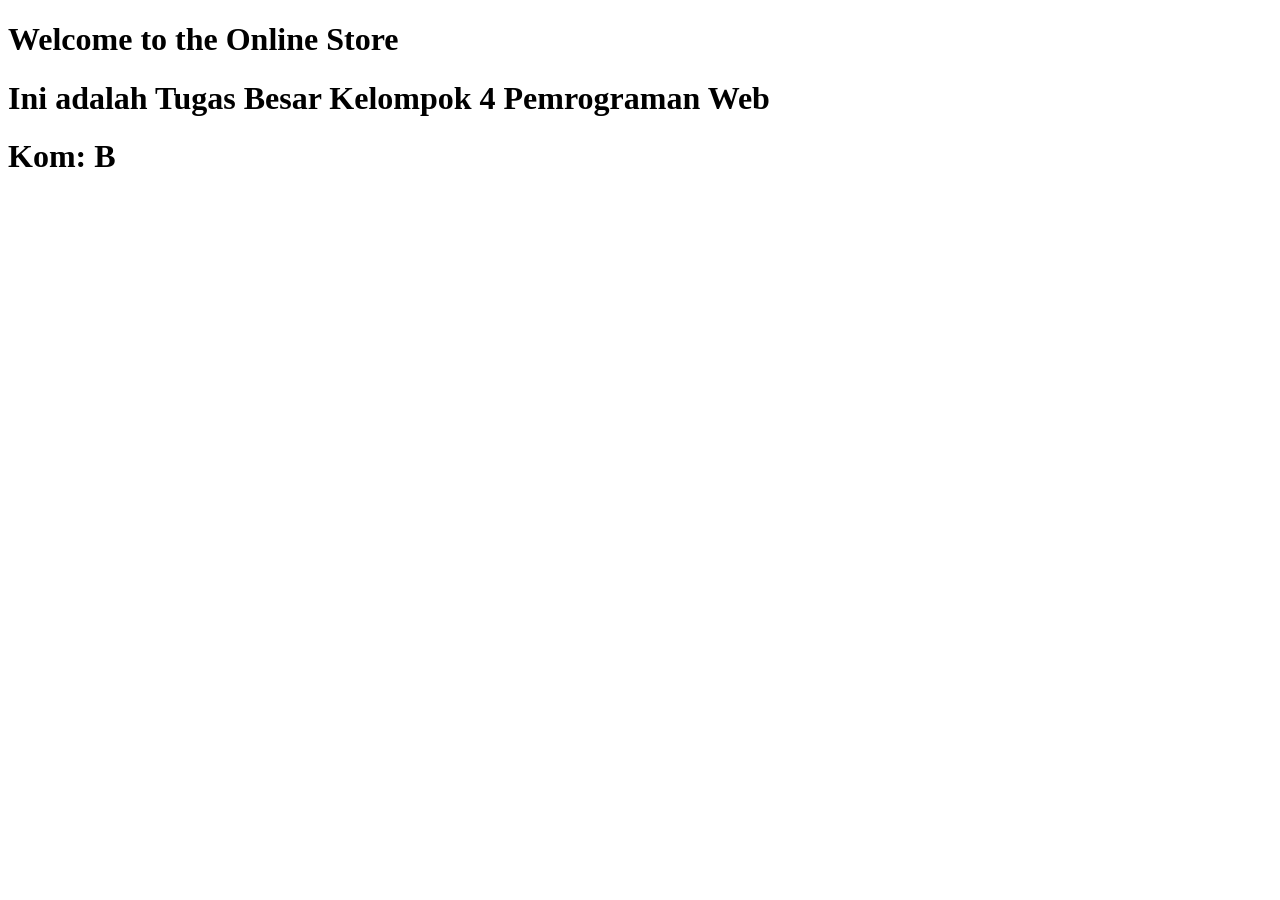
<file: index.html>
<!DOCTYPE html>
<html lang="en">
<head>
    <meta charset="UTF-8">
    <meta name="viewport" content="width=device-width, initial-scale=1.0">
    <title>Document</title>
</head>
<body>
    <h1>Welcome to the Online Store</h1>
    <h1>Ini adalah Tugas Besar Kelompok 4 Pemrograman Web</h1>
    <h1>Kom: B</h1>
</body>
</html>
</file>
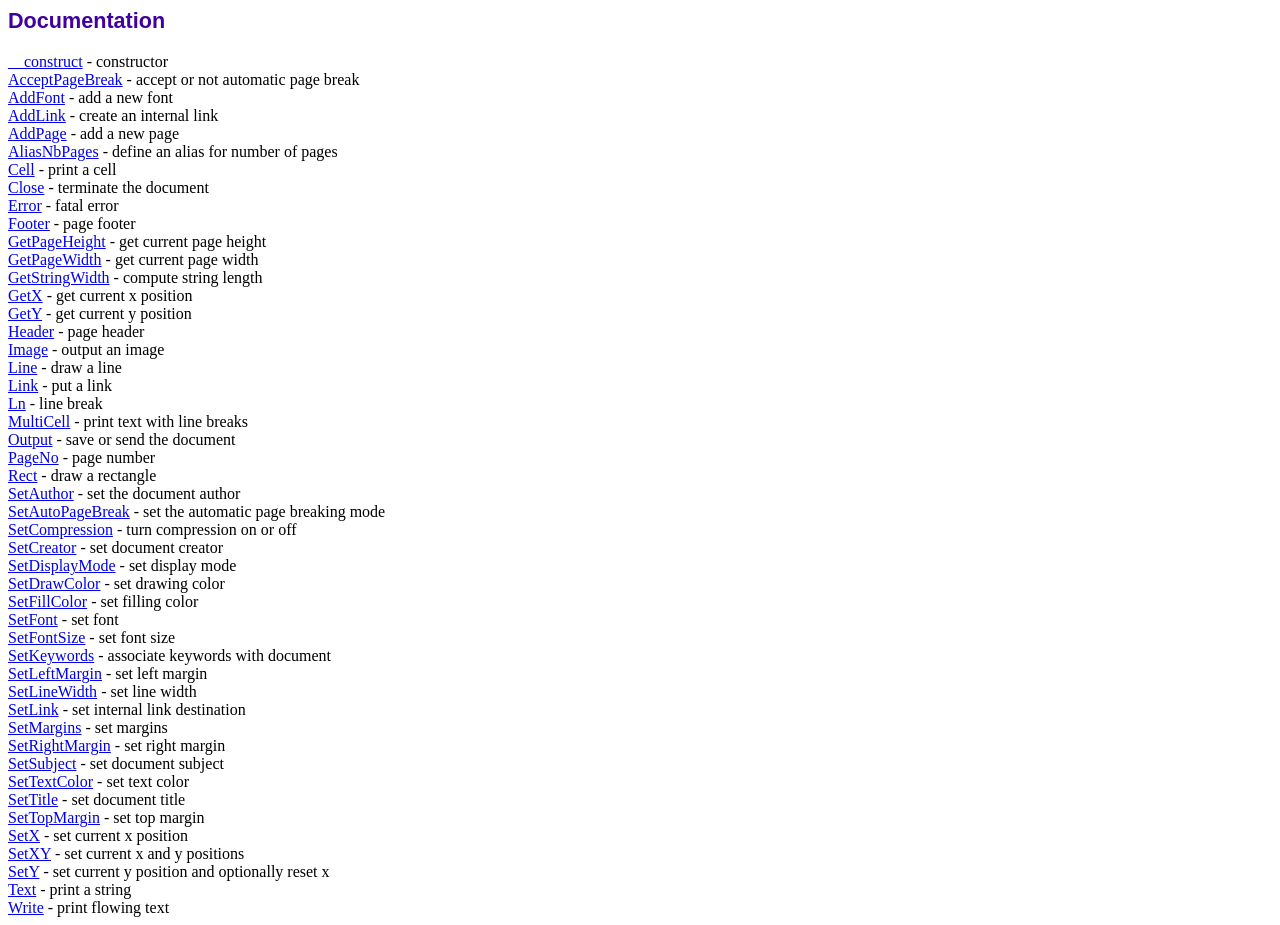
<file: library/doc/index.htm>
<!DOCTYPE html PUBLIC "-//W3C//DTD HTML 4.01 Transitional//EN">
<html>
<head>
<meta http-equiv="Content-Type" content="text/html; charset=UTF-8">
<title>Documentation</title>
<link type="text/css" rel="stylesheet" href="../fpdf.css">
</head>
<body>
<h1>Documentation</h1>
<a href="__construct.htm">__construct</a> - constructor<br>
<a href="acceptpagebreak.htm">AcceptPageBreak</a> - accept or not automatic page break<br>
<a href="addfont.htm">AddFont</a> - add a new font<br>
<a href="addlink.htm">AddLink</a> - create an internal link<br>
<a href="addpage.htm">AddPage</a> - add a new page<br>
<a href="aliasnbpages.htm">AliasNbPages</a> - define an alias for number of pages<br>
<a href="cell.htm">Cell</a> - print a cell<br>
<a href="close.htm">Close</a> - terminate the document<br>
<a href="error.htm">Error</a> - fatal error<br>
<a href="footer.htm">Footer</a> - page footer<br>
<a href="getpageheight.htm">GetPageHeight</a> - get current page height<br>
<a href="getpagewidth.htm">GetPageWidth</a> - get current page width<br>
<a href="getstringwidth.htm">GetStringWidth</a> - compute string length<br>
<a href="getx.htm">GetX</a> - get current x position<br>
<a href="gety.htm">GetY</a> - get current y position<br>
<a href="header.htm">Header</a> - page header<br>
<a href="image.htm">Image</a> - output an image<br>
<a href="line.htm">Line</a> - draw a line<br>
<a href="link.htm">Link</a> - put a link<br>
<a href="ln.htm">Ln</a> - line break<br>
<a href="multicell.htm">MultiCell</a> - print text with line breaks<br>
<a href="output.htm">Output</a> - save or send the document<br>
<a href="pageno.htm">PageNo</a> - page number<br>
<a href="rect.htm">Rect</a> - draw a rectangle<br>
<a href="setauthor.htm">SetAuthor</a> - set the document author<br>
<a href="setautopagebreak.htm">SetAutoPageBreak</a> - set the automatic page breaking mode<br>
<a href="setcompression.htm">SetCompression</a> - turn compression on or off<br>
<a href="setcreator.htm">SetCreator</a> - set document creator<br>
<a href="setdisplaymode.htm">SetDisplayMode</a> - set display mode<br>
<a href="setdrawcolor.htm">SetDrawColor</a> - set drawing color<br>
<a href="setfillcolor.htm">SetFillColor</a> - set filling color<br>
<a href="setfont.htm">SetFont</a> - set font<br>
<a href="setfontsize.htm">SetFontSize</a> - set font size<br>
<a href="setkeywords.htm">SetKeywords</a> - associate keywords with document<br>
<a href="setleftmargin.htm">SetLeftMargin</a> - set left margin<br>
<a href="setlinewidth.htm">SetLineWidth</a> - set line width<br>
<a href="setlink.htm">SetLink</a> - set internal link destination<br>
<a href="setmargins.htm">SetMargins</a> - set margins<br>
<a href="setrightmargin.htm">SetRightMargin</a> - set right margin<br>
<a href="setsubject.htm">SetSubject</a> - set document subject<br>
<a href="settextcolor.htm">SetTextColor</a> - set text color<br>
<a href="settitle.htm">SetTitle</a> - set document title<br>
<a href="settopmargin.htm">SetTopMargin</a> - set top margin<br>
<a href="setx.htm">SetX</a> - set current x position<br>
<a href="setxy.htm">SetXY</a> - set current x and y positions<br>
<a href="sety.htm">SetY</a> - set current y position and optionally reset x<br>
<a href="text.htm">Text</a> - print a string<br>
<a href="write.htm">Write</a> - print flowing text<br>
</body>
</html>
</file>
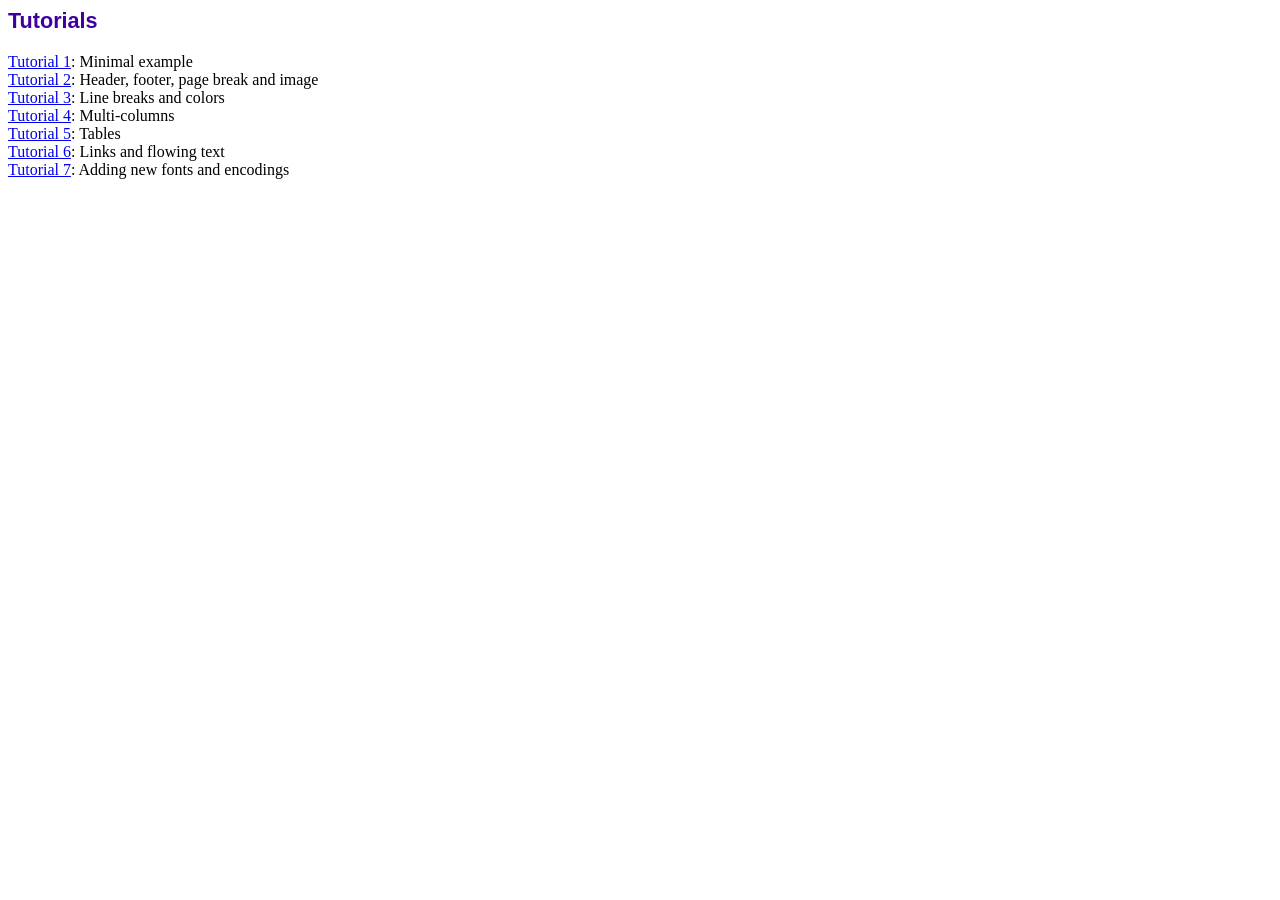
<file: library/tutorial/index.htm>
<!DOCTYPE html PUBLIC "-//W3C//DTD HTML 4.01 Transitional//EN">
<html>
<head>
<meta http-equiv="Content-Type" content="text/html; charset=UTF-8">
<title>Tutorials</title>
<link type="text/css" rel="stylesheet" href="../fpdf.css">
</head>
<body>
<h1>Tutorials</h1>
<ul style="list-style-type:none; margin-left:0; padding-left:0">
<li><a href="tuto1.htm">Tutorial 1</a>: Minimal example</li>
<li><a href="tuto2.htm">Tutorial 2</a>: Header, footer, page break and image</li>
<li><a href="tuto3.htm">Tutorial 3</a>: Line breaks and colors</li>
<li><a href="tuto4.htm">Tutorial 4</a>: Multi-columns</li>
<li><a href="tuto5.htm">Tutorial 5</a>: Tables</li>
<li><a href="tuto6.htm">Tutorial 6</a>: Links and flowing text</li>
<li><a href="tuto7.htm">Tutorial 7</a>: Adding new fonts and encodings</li>
</ul>
</body>
</html>
</file>
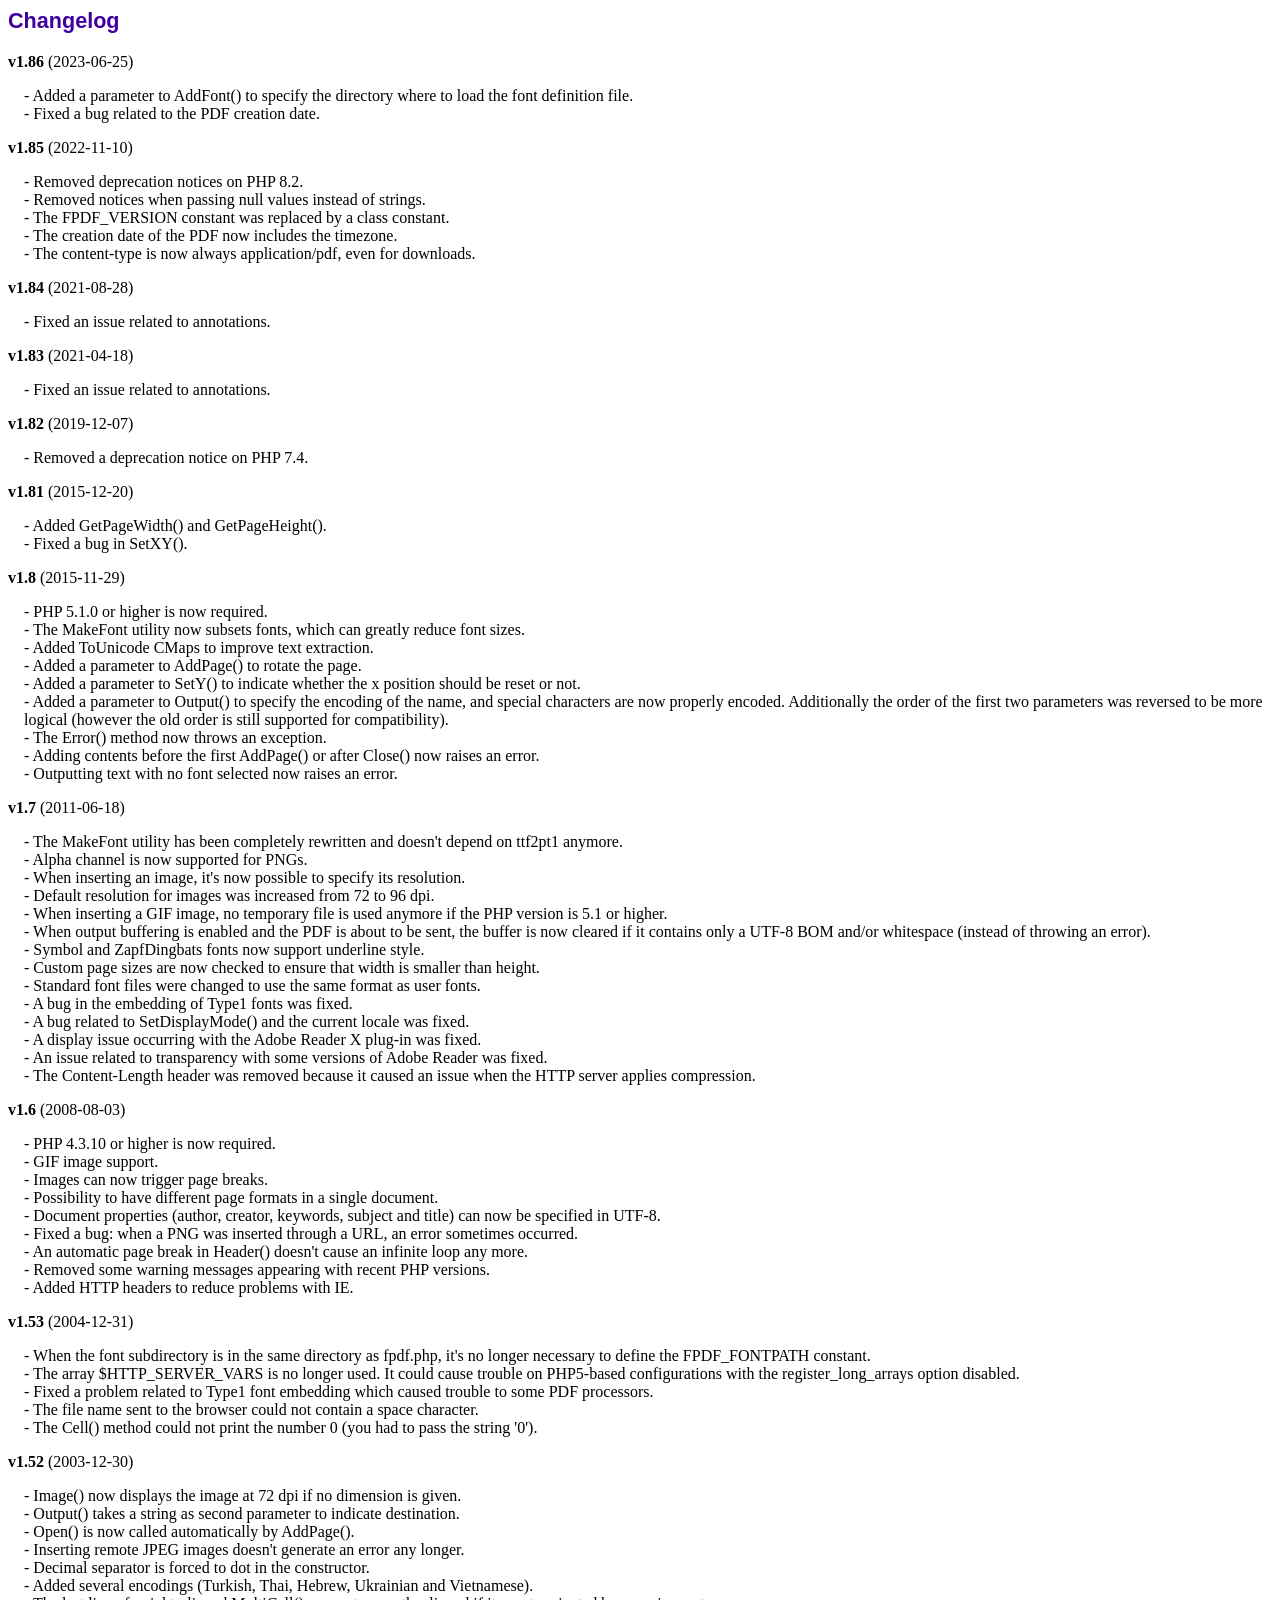
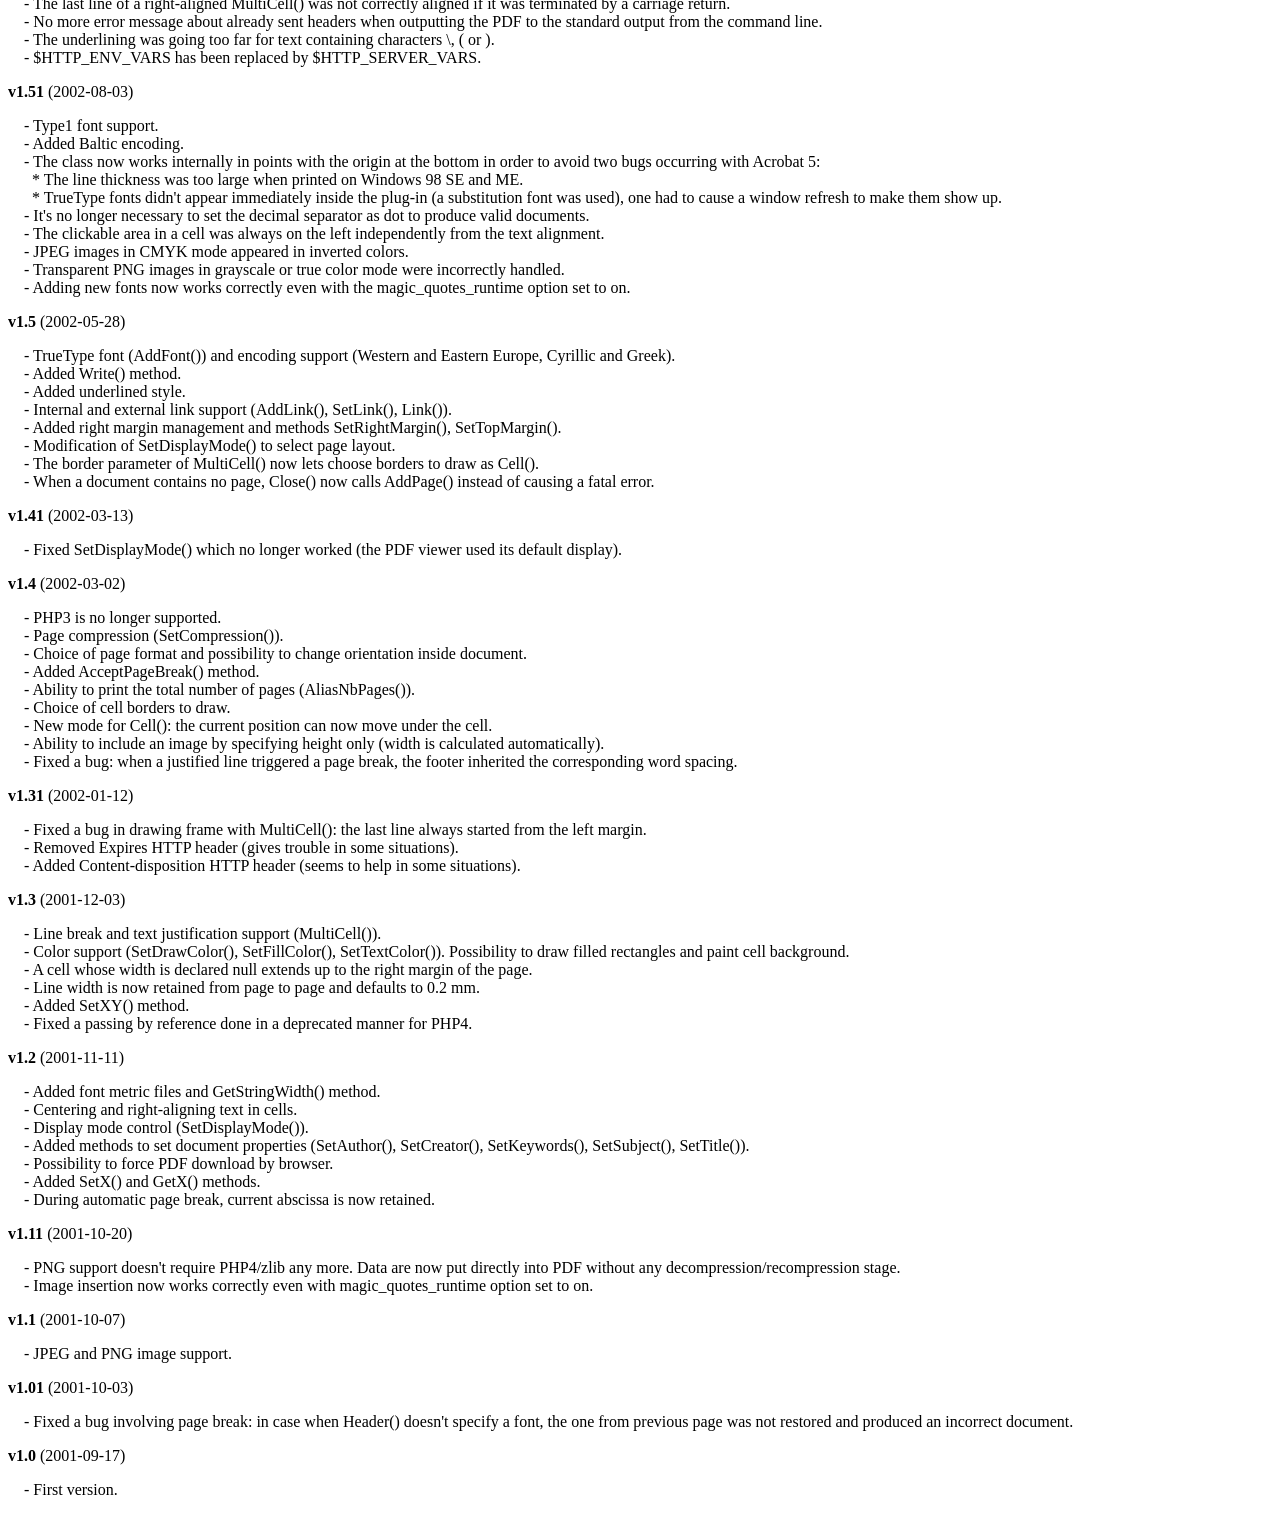
<file: library/changelog.htm>
<!DOCTYPE html PUBLIC "-//W3C//DTD HTML 4.01 Transitional//EN">
<html>
<head>
<meta http-equiv="Content-Type" content="text/html; charset=UTF-8">
<title>Changelog</title>
<link type="text/css" rel="stylesheet" href="fpdf.css">
<style type="text/css">
dd {margin:1em 0 1em 1em}
</style>
</head>
<body>
<h1>Changelog</h1>
<dl>
<dt><strong>v1.86</strong> (2023-06-25)</dt>
<dd>
- Added a parameter to AddFont() to specify the directory where to load the font definition file.<br>
- Fixed a bug related to the PDF creation date.<br>
</dd>
<dt><strong>v1.85</strong> (2022-11-10)</dt>
<dd>
- Removed deprecation notices on PHP 8.2.<br>
- Removed notices when passing null values instead of strings.<br>
- The FPDF_VERSION constant was replaced by a class constant.<br>
- The creation date of the PDF now includes the timezone.<br>
- The content-type is now always application/pdf, even for downloads.<br>
</dd>
<dt><strong>v1.84</strong> (2021-08-28)</dt>
<dd>
- Fixed an issue related to annotations.<br>
</dd>
<dt><strong>v1.83</strong> (2021-04-18)</dt>
<dd>
- Fixed an issue related to annotations.<br>
</dd>
<dt><strong>v1.82</strong> (2019-12-07)</dt>
<dd>
- Removed a deprecation notice on PHP 7.4.<br>
</dd>
<dt><strong>v1.81</strong> (2015-12-20)</dt>
<dd>
- Added GetPageWidth() and GetPageHeight().<br>
- Fixed a bug in SetXY().<br>
</dd>
<dt><strong>v1.8</strong> (2015-11-29)</dt>
<dd>
- PHP 5.1.0 or higher is now required.<br>
- The MakeFont utility now subsets fonts, which can greatly reduce font sizes.<br>
- Added ToUnicode CMaps to improve text extraction.<br>
- Added a parameter to AddPage() to rotate the page.<br>
- Added a parameter to SetY() to indicate whether the x position should be reset or not.<br>
- Added a parameter to Output() to specify the encoding of the name, and special characters are now properly encoded. Additionally the order of the first two parameters was reversed to be more logical (however the old order is still supported for compatibility).<br>
- The Error() method now throws an exception.<br>
- Adding contents before the first AddPage() or after Close() now raises an error.<br>
- Outputting text with no font selected now raises an error.<br>
</dd>
<dt><strong>v1.7</strong> (2011-06-18)</dt>
<dd>
- The MakeFont utility has been completely rewritten and doesn't depend on ttf2pt1 anymore.<br>
- Alpha channel is now supported for PNGs.<br>
- When inserting an image, it's now possible to specify its resolution.<br>
- Default resolution for images was increased from 72 to 96 dpi.<br>
- When inserting a GIF image, no temporary file is used anymore if the PHP version is 5.1 or higher.<br>
- When output buffering is enabled and the PDF is about to be sent, the buffer is now cleared if it contains only a UTF-8 BOM and/or whitespace (instead of throwing an error).<br>
- Symbol and ZapfDingbats fonts now support underline style.<br>
- Custom page sizes are now checked to ensure that width is smaller than height.<br>
- Standard font files were changed to use the same format as user fonts.<br>
- A bug in the embedding of Type1 fonts was fixed.<br>
- A bug related to SetDisplayMode() and the current locale was fixed.<br>
- A display issue occurring with the Adobe Reader X plug-in was fixed.<br>
- An issue related to transparency with some versions of Adobe Reader was fixed.<br>
- The Content-Length header was removed because it caused an issue when the HTTP server applies compression.<br>
</dd>
<dt><strong>v1.6</strong> (2008-08-03)</dt>
<dd>
- PHP 4.3.10 or higher is now required.<br>
- GIF image support.<br>
- Images can now trigger page breaks.<br>
- Possibility to have different page formats in a single document.<br>
- Document properties (author, creator, keywords, subject and title) can now be specified in UTF-8.<br>
- Fixed a bug: when a PNG was inserted through a URL, an error sometimes occurred.<br>
- An automatic page break in Header() doesn't cause an infinite loop any more.<br>
- Removed some warning messages appearing with recent PHP versions.<br>
- Added HTTP headers to reduce problems with IE.<br>
</dd>
<dt><strong>v1.53</strong> (2004-12-31)</dt>
<dd>
- When the font subdirectory is in the same directory as fpdf.php, it's no longer necessary to define the FPDF_FONTPATH constant.<br>
- The array $HTTP_SERVER_VARS is no longer used. It could cause trouble on PHP5-based configurations with the register_long_arrays option disabled.<br>
- Fixed a problem related to Type1 font embedding which caused trouble to some PDF processors.<br>
- The file name sent to the browser could not contain a space character.<br>
- The Cell() method could not print the number 0 (you had to pass the string '0').<br>
</dd>
<dt><strong>v1.52</strong> (2003-12-30)</dt>
<dd>
- Image() now displays the image at 72 dpi if no dimension is given.<br>
- Output() takes a string as second parameter to indicate destination.<br>
- Open() is now called automatically by AddPage().<br>
- Inserting remote JPEG images doesn't generate an error any longer.<br>
- Decimal separator is forced to dot in the constructor.<br>
- Added several encodings (Turkish, Thai, Hebrew, Ukrainian and Vietnamese).<br>
- The last line of a right-aligned MultiCell() was not correctly aligned if it was terminated by a carriage return.<br>
- No more error message about already sent headers when outputting the PDF to the standard output from the command line.<br>
- The underlining was going too far for text containing characters \, ( or ).<br>
- $HTTP_ENV_VARS has been replaced by $HTTP_SERVER_VARS.<br>
</dd>
<dt><strong>v1.51</strong> (2002-08-03)</dt>
<dd>
- Type1 font support.<br>
- Added Baltic encoding.<br>
- The class now works internally in points with the origin at the bottom in order to avoid two bugs occurring with Acrobat 5:<br>&nbsp;&nbsp;* The line thickness was too large when printed on Windows 98 SE and ME.<br>&nbsp;&nbsp;* TrueType fonts didn't appear immediately inside the plug-in (a substitution font was used), one had to cause a window refresh to make them show up.<br>
- It's no longer necessary to set the decimal separator as dot to produce valid documents.<br>
- The clickable area in a cell was always on the left independently from the text alignment.<br>
- JPEG images in CMYK mode appeared in inverted colors.<br>
- Transparent PNG images in grayscale or true color mode were incorrectly handled.<br>
- Adding new fonts now works correctly even with the magic_quotes_runtime option set to on.<br>
</dd>
<dt><strong>v1.5</strong> (2002-05-28)</dt>
<dd>
- TrueType font (AddFont()) and encoding support (Western and Eastern Europe, Cyrillic and Greek).<br>
- Added Write() method.<br>
- Added underlined style.<br>
- Internal and external link support (AddLink(), SetLink(), Link()).<br>
- Added right margin management and methods SetRightMargin(), SetTopMargin().<br>
- Modification of SetDisplayMode() to select page layout.<br>
- The border parameter of MultiCell() now lets choose borders to draw as Cell().<br>
- When a document contains no page, Close() now calls AddPage() instead of causing a fatal error.<br>
</dd>
<dt><strong>v1.41</strong> (2002-03-13)</dt>
<dd>
- Fixed SetDisplayMode() which no longer worked (the PDF viewer used its default display).<br>
</dd>
<dt><strong>v1.4</strong> (2002-03-02)</dt>
<dd>
- PHP3 is no longer supported.<br>
- Page compression (SetCompression()).<br>
- Choice of page format and possibility to change orientation inside document.<br>
- Added AcceptPageBreak() method.<br>
- Ability to print the total number of pages (AliasNbPages()).<br>
- Choice of cell borders to draw.<br>
- New mode for Cell(): the current position can now move under the cell.<br>
- Ability to include an image by specifying height only (width is calculated automatically).<br>
- Fixed a bug: when a justified line triggered a page break, the footer inherited the corresponding word spacing.<br>
</dd>
<dt><strong>v1.31</strong> (2002-01-12)</dt>
<dd>
- Fixed a bug in drawing frame with MultiCell(): the last line always started from the left margin.<br>
- Removed Expires HTTP header (gives trouble in some situations).<br>
- Added Content-disposition HTTP header (seems to help in some situations).<br>
</dd>
<dt><strong>v1.3</strong> (2001-12-03)</dt>
<dd>
- Line break and text justification support (MultiCell()).<br>
- Color support (SetDrawColor(), SetFillColor(), SetTextColor()). Possibility to draw filled rectangles and paint cell background.<br>
- A cell whose width is declared null extends up to the right margin of the page.<br>
- Line width is now retained from page to page and defaults to 0.2 mm.<br>
- Added SetXY() method.<br>
- Fixed a passing by reference done in a deprecated manner for PHP4.<br>
</dd>
<dt><strong>v1.2</strong> (2001-11-11)</dt>
<dd>
- Added font metric files and GetStringWidth() method.<br>
- Centering and right-aligning text in cells.<br>
- Display mode control (SetDisplayMode()).<br>
- Added methods to set document properties (SetAuthor(), SetCreator(), SetKeywords(), SetSubject(), SetTitle()).<br>
- Possibility to force PDF download by browser.<br>
- Added SetX() and GetX() methods.<br>
- During automatic page break, current abscissa is now retained.<br>
</dd>
<dt><strong>v1.11</strong> (2001-10-20)</dt>
<dd>
- PNG support doesn't require PHP4/zlib any more. Data are now put directly into PDF without any decompression/recompression stage.<br>
- Image insertion now works correctly even with magic_quotes_runtime option set to on.<br>
</dd>
<dt><strong>v1.1</strong> (2001-10-07)</dt>
<dd>
- JPEG and PNG image support.<br>
</dd>
<dt><strong>v1.01</strong> (2001-10-03)</dt>
<dd>
- Fixed a bug involving page break: in case when Header() doesn't specify a font, the one from previous page was not restored and produced an incorrect document.<br>
</dd>
<dt><strong>v1.0</strong> (2001-09-17)</dt>
<dd>
- First version.<br>
</dd>
</dl>
</body>
</html>
</file>
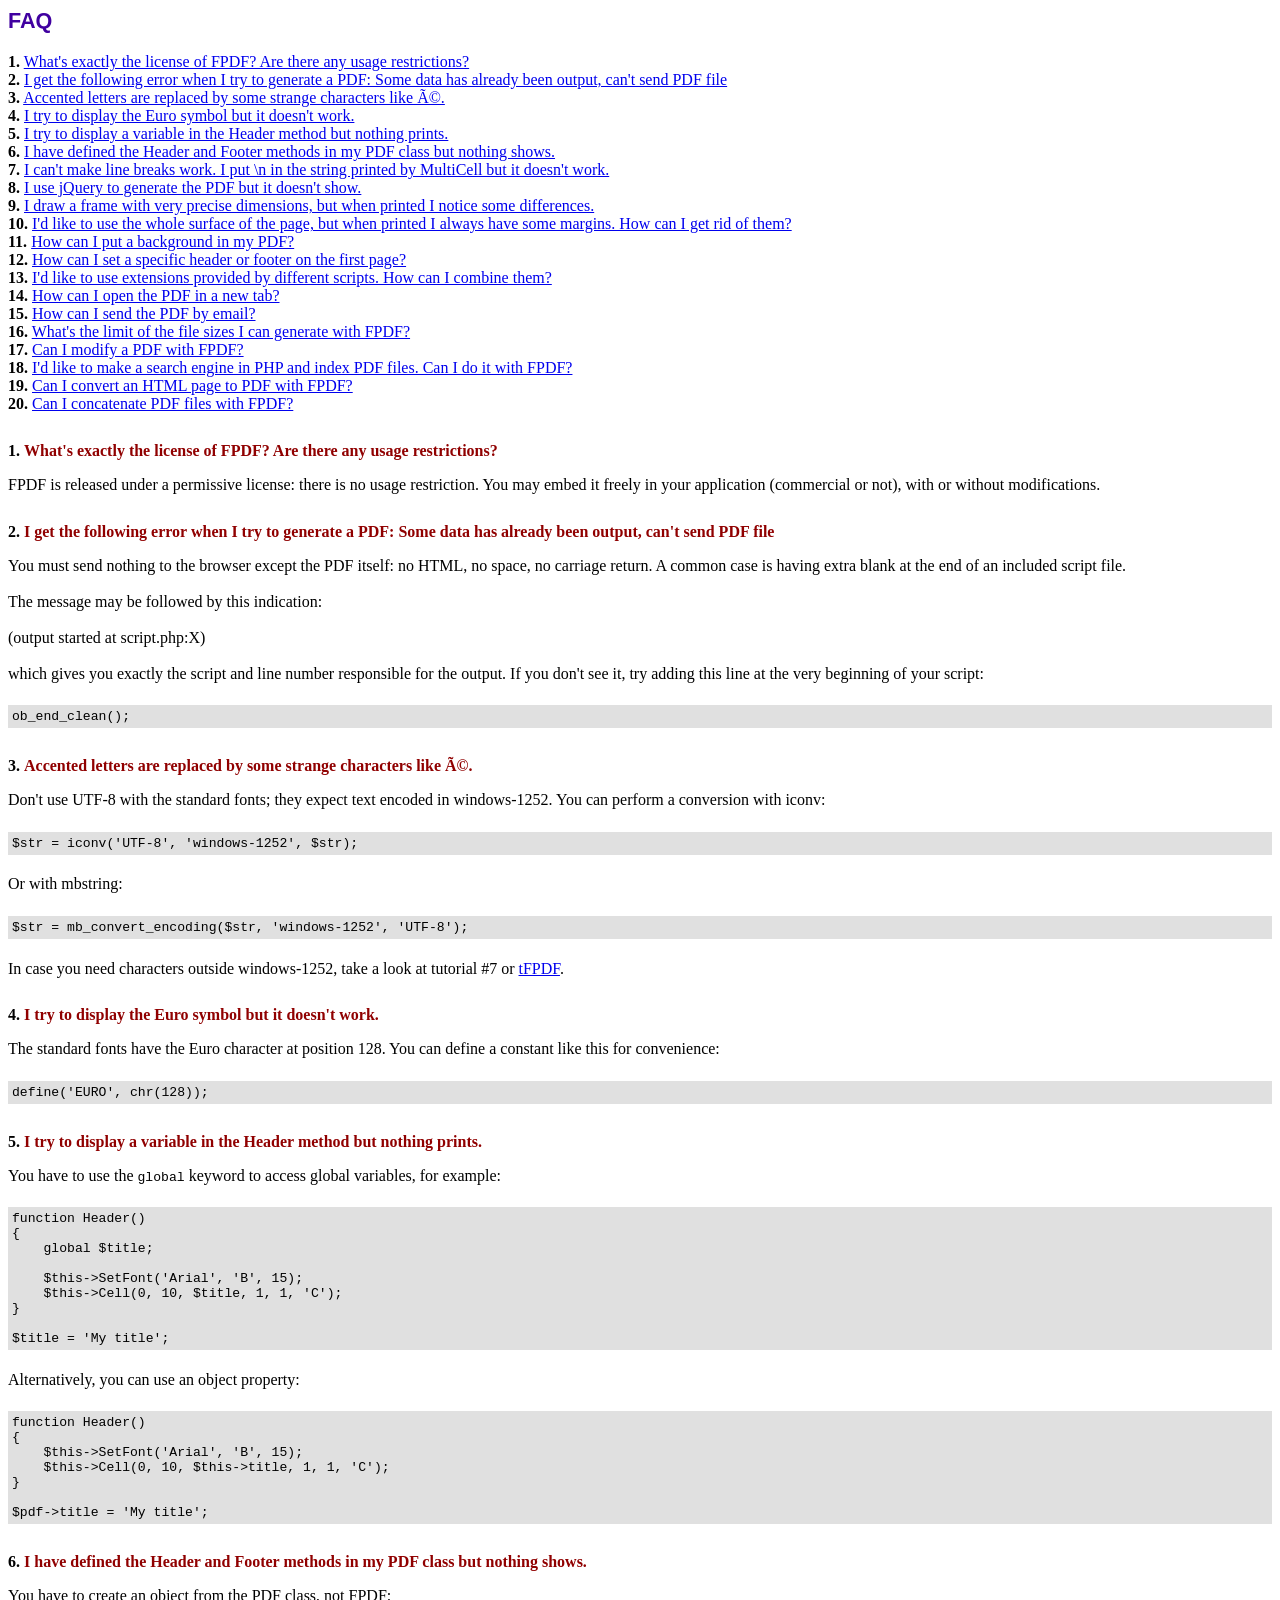
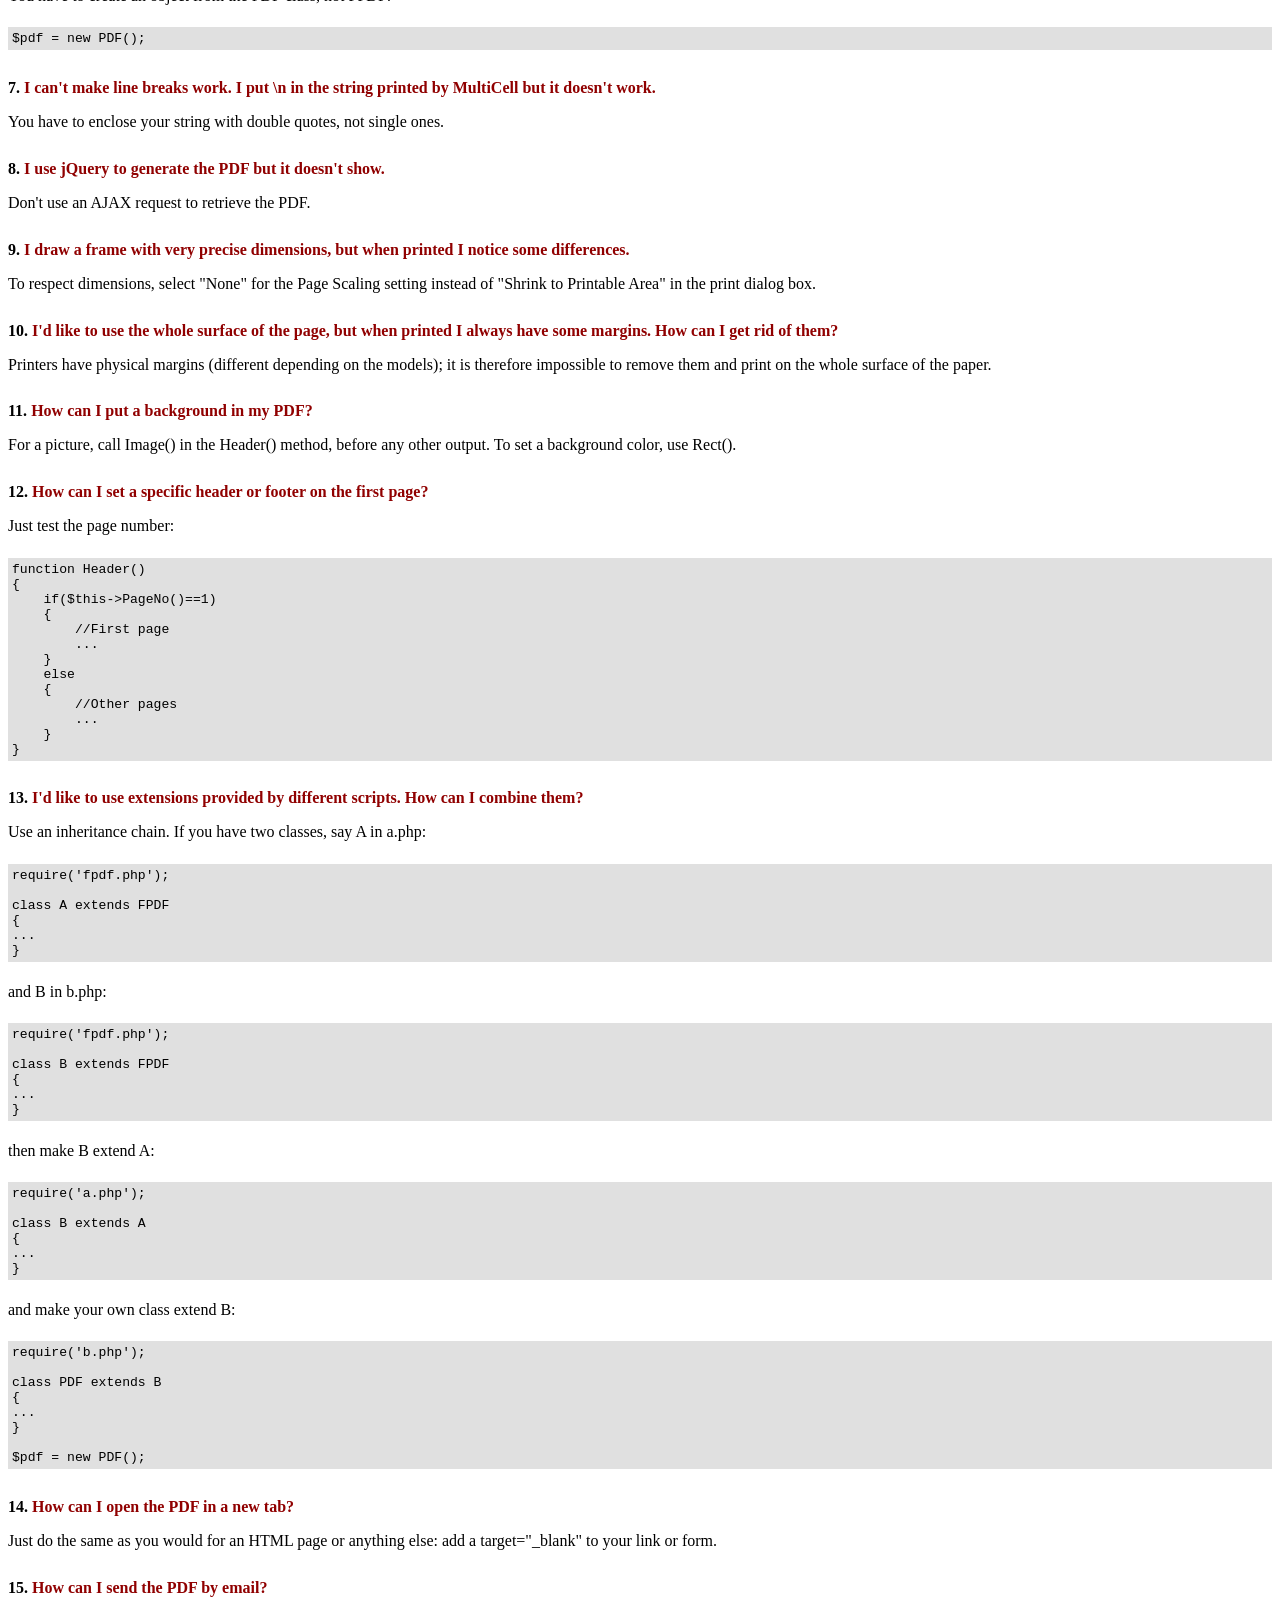
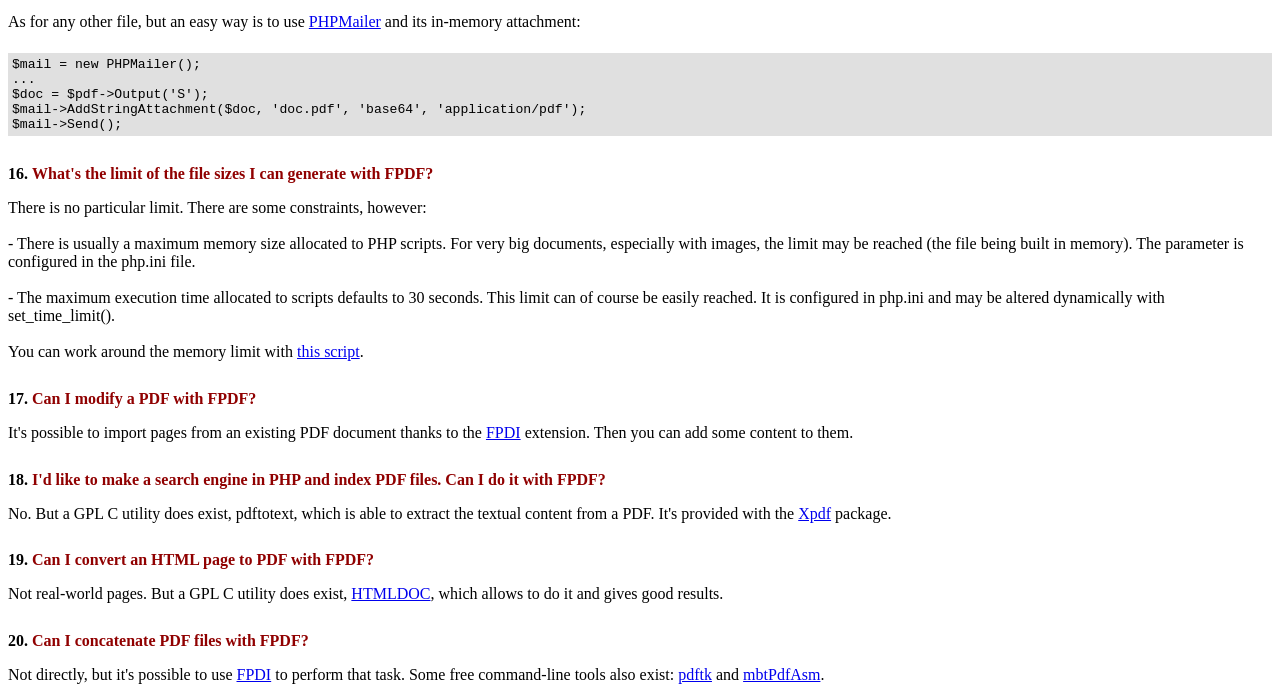
<file: library/FAQ.htm>
<!DOCTYPE html PUBLIC "-//W3C//DTD HTML 4.01 Transitional//EN">
<html>
<head>
<meta http-equiv="Content-Type" content="text/html; charset=UTF-8">
<title>FAQ</title>
<link type="text/css" rel="stylesheet" href="fpdf.css">
<style type="text/css">
ul {list-style-type:none; margin:0; padding:0}
ul#answers li {margin-top:1.8em}
.question {font-weight:bold; color:#900000}
</style>
</head>
<body>
<h1>FAQ</h1>
<ul>
<li><b>1.</b> <a href='#q1'>What's exactly the license of FPDF? Are there any usage restrictions?</a></li>
<li><b>2.</b> <a href='#q2'>I get the following error when I try to generate a PDF: Some data has already been output, can't send PDF file</a></li>
<li><b>3.</b> <a href='#q3'>Accented letters are replaced by some strange characters like Ã©.</a></li>
<li><b>4.</b> <a href='#q4'>I try to display the Euro symbol but it doesn't work.</a></li>
<li><b>5.</b> <a href='#q5'>I try to display a variable in the Header method but nothing prints.</a></li>
<li><b>6.</b> <a href='#q6'>I have defined the Header and Footer methods in my PDF class but nothing shows.</a></li>
<li><b>7.</b> <a href='#q7'>I can't make line breaks work. I put \n in the string printed by MultiCell but it doesn't work.</a></li>
<li><b>8.</b> <a href='#q8'>I use jQuery to generate the PDF but it doesn't show.</a></li>
<li><b>9.</b> <a href='#q9'>I draw a frame with very precise dimensions, but when printed I notice some differences.</a></li>
<li><b>10.</b> <a href='#q10'>I'd like to use the whole surface of the page, but when printed I always have some margins. How can I get rid of them?</a></li>
<li><b>11.</b> <a href='#q11'>How can I put a background in my PDF?</a></li>
<li><b>12.</b> <a href='#q12'>How can I set a specific header or footer on the first page?</a></li>
<li><b>13.</b> <a href='#q13'>I'd like to use extensions provided by different scripts. How can I combine them?</a></li>
<li><b>14.</b> <a href='#q14'>How can I open the PDF in a new tab?</a></li>
<li><b>15.</b> <a href='#q15'>How can I send the PDF by email?</a></li>
<li><b>16.</b> <a href='#q16'>What's the limit of the file sizes I can generate with FPDF?</a></li>
<li><b>17.</b> <a href='#q17'>Can I modify a PDF with FPDF?</a></li>
<li><b>18.</b> <a href='#q18'>I'd like to make a search engine in PHP and index PDF files. Can I do it with FPDF?</a></li>
<li><b>19.</b> <a href='#q19'>Can I convert an HTML page to PDF with FPDF?</a></li>
<li><b>20.</b> <a href='#q20'>Can I concatenate PDF files with FPDF?</a></li>
</ul>

<ul id='answers'>
<li id='q1'>
<p><b>1.</b> <span class='question'>What's exactly the license of FPDF? Are there any usage restrictions?</span></p>
FPDF is released under a permissive license: there is no usage restriction. You may embed it
freely in your application (commercial or not), with or without modifications.
</li>

<li id='q2'>
<p><b>2.</b> <span class='question'>I get the following error when I try to generate a PDF: Some data has already been output, can't send PDF file</span></p>
You must send nothing to the browser except the PDF itself: no HTML, no space, no carriage return. A common
case is having extra blank at the end of an included script file.<br>
<br>
The message may be followed by this indication:<br>
<br>
(output started at script.php:X)<br>
<br>
which gives you exactly the script and line number responsible for the output. If you don't see it,
try adding this line at the very beginning of your script:
<div class="doc-source">
<pre><code>ob_end_clean();</code></pre>
</div>
</li>

<li id='q3'>
<p><b>3.</b> <span class='question'>Accented letters are replaced by some strange characters like Ã©.</span></p>
Don't use UTF-8 with the standard fonts; they expect text encoded in windows-1252.
You can perform a conversion with iconv:
<div class="doc-source">
<pre><code>$str = iconv('UTF-8', 'windows-1252', $str);</code></pre>
</div>
Or with mbstring:
<div class="doc-source">
<pre><code>$str = mb_convert_encoding($str, 'windows-1252', 'UTF-8');</code></pre>
</div>
In case you need characters outside windows-1252, take a look at tutorial #7 or
<a href="http://www.fpdf.org/?go=script&amp;id=92" target="_blank">tFPDF</a>.
</li>

<li id='q4'>
<p><b>4.</b> <span class='question'>I try to display the Euro symbol but it doesn't work.</span></p>
The standard fonts have the Euro character at position 128. You can define a constant like this
for convenience:
<div class="doc-source">
<pre><code>define('EURO', chr(128));</code></pre>
</div>
</li>

<li id='q5'>
<p><b>5.</b> <span class='question'>I try to display a variable in the Header method but nothing prints.</span></p>
You have to use the <code>global</code> keyword to access global variables, for example:
<div class="doc-source">
<pre><code>function Header()
{
    global $title;

    $this-&gt;SetFont('Arial', 'B', 15);
    $this-&gt;Cell(0, 10, $title, 1, 1, 'C');
}

$title = 'My title';</code></pre>
</div>
Alternatively, you can use an object property:
<div class="doc-source">
<pre><code>function Header()
{
    $this-&gt;SetFont('Arial', 'B', 15);
    $this-&gt;Cell(0, 10, $this-&gt;title, 1, 1, 'C');
}

$pdf-&gt;title = 'My title';</code></pre>
</div>
</li>

<li id='q6'>
<p><b>6.</b> <span class='question'>I have defined the Header and Footer methods in my PDF class but nothing shows.</span></p>
You have to create an object from the PDF class, not FPDF:
<div class="doc-source">
<pre><code>$pdf = new PDF();</code></pre>
</div>
</li>

<li id='q7'>
<p><b>7.</b> <span class='question'>I can't make line breaks work. I put \n in the string printed by MultiCell but it doesn't work.</span></p>
You have to enclose your string with double quotes, not single ones.
</li>

<li id='q8'>
<p><b>8.</b> <span class='question'>I use jQuery to generate the PDF but it doesn't show.</span></p>
Don't use an AJAX request to retrieve the PDF.
</li>

<li id='q9'>
<p><b>9.</b> <span class='question'>I draw a frame with very precise dimensions, but when printed I notice some differences.</span></p>
To respect dimensions, select "None" for the Page Scaling setting instead of "Shrink to Printable Area" in the print dialog box.
</li>

<li id='q10'>
<p><b>10.</b> <span class='question'>I'd like to use the whole surface of the page, but when printed I always have some margins. How can I get rid of them?</span></p>
Printers have physical margins (different depending on the models); it is therefore impossible to remove
them and print on the whole surface of the paper.
</li>

<li id='q11'>
<p><b>11.</b> <span class='question'>How can I put a background in my PDF?</span></p>
For a picture, call Image() in the Header() method, before any other output. To set a background color, use Rect().
</li>

<li id='q12'>
<p><b>12.</b> <span class='question'>How can I set a specific header or footer on the first page?</span></p>
Just test the page number:
<div class="doc-source">
<pre><code>function Header()
{
    if($this-&gt;PageNo()==1)
    {
        //First page
        ...
    }
    else
    {
        //Other pages
        ...
    }
}</code></pre>
</div>
</li>

<li id='q13'>
<p><b>13.</b> <span class='question'>I'd like to use extensions provided by different scripts. How can I combine them?</span></p>
Use an inheritance chain. If you have two classes, say A in a.php:
<div class="doc-source">
<pre><code>require('fpdf.php');

class A extends FPDF
{
...
}</code></pre>
</div>
and B in b.php:
<div class="doc-source">
<pre><code>require('fpdf.php');

class B extends FPDF
{
...
}</code></pre>
</div>
then make B extend A:
<div class="doc-source">
<pre><code>require('a.php');

class B extends A
{
...
}</code></pre>
</div>
and make your own class extend B:
<div class="doc-source">
<pre><code>require('b.php');

class PDF extends B
{
...
}

$pdf = new PDF();</code></pre>
</div>
</li>

<li id='q14'>
<p><b>14.</b> <span class='question'>How can I open the PDF in a new tab?</span></p>
Just do the same as you would for an HTML page or anything else: add a target="_blank" to your link or form.
</li>

<li id='q15'>
<p><b>15.</b> <span class='question'>How can I send the PDF by email?</span></p>
As for any other file, but an easy way is to use <a href="https://github.com/PHPMailer/PHPMailer" target="_blank">PHPMailer</a> and
its in-memory attachment:
<div class="doc-source">
<pre><code>$mail = new PHPMailer();
...
$doc = $pdf-&gt;Output('S');
$mail-&gt;AddStringAttachment($doc, 'doc.pdf', 'base64', 'application/pdf');
$mail-&gt;Send();</code></pre>
</div>
</li>

<li id='q16'>
<p><b>16.</b> <span class='question'>What's the limit of the file sizes I can generate with FPDF?</span></p>
There is no particular limit. There are some constraints, however:
<br>
<br>
- There is usually a maximum memory size allocated to PHP scripts. For very big documents,
especially with images, the limit may be reached (the file being built in memory). The
parameter is configured in the php.ini file.
<br>
<br>
- The maximum execution time allocated to scripts defaults to 30 seconds. This limit can of course
be easily reached. It is configured in php.ini and may be altered dynamically with set_time_limit().
<br>
<br>
You can work around the memory limit with <a href="http://www.fpdf.org/?go=script&amp;id=76" target="_blank">this script</a>.
</li>

<li id='q17'>
<p><b>17.</b> <span class='question'>Can I modify a PDF with FPDF?</span></p>
It's possible to import pages from an existing PDF document thanks to the
<a href="https://www.setasign.com/products/fpdi/about/" target="_blank">FPDI</a> extension.
Then you can add some content to them.
</li>

<li id='q18'>
<p><b>18.</b> <span class='question'>I'd like to make a search engine in PHP and index PDF files. Can I do it with FPDF?</span></p>
No. But a GPL C utility does exist, pdftotext, which is able to extract the textual content from a PDF.
It's provided with the <a href="https://www.xpdfreader.com" target="_blank">Xpdf</a> package.
</li>

<li id='q19'>
<p><b>19.</b> <span class='question'>Can I convert an HTML page to PDF with FPDF?</span></p>
Not real-world pages. But a GPL C utility does exist, <a href="https://www.msweet.org/htmldoc/" target="_blank">HTMLDOC</a>,
which allows to do it and gives good results.
</li>

<li id='q20'>
<p><b>20.</b> <span class='question'>Can I concatenate PDF files with FPDF?</span></p>
Not directly, but it's possible to use <a href="https://www.setasign.com/products/fpdi/demos/concatenate-fake/" target="_blank">FPDI</a>
to perform that task. Some free command-line tools also exist:
<a href="https://www.pdflabs.com/tools/pdftk-the-pdf-toolkit/" target="_blank">pdftk</a> and
<a href="http://thierry.schmit.free.fr/spip/spip.php?article15" target="_blank">mbtPdfAsm</a>.
</li>
</ul>
</body>
</html>
</file>
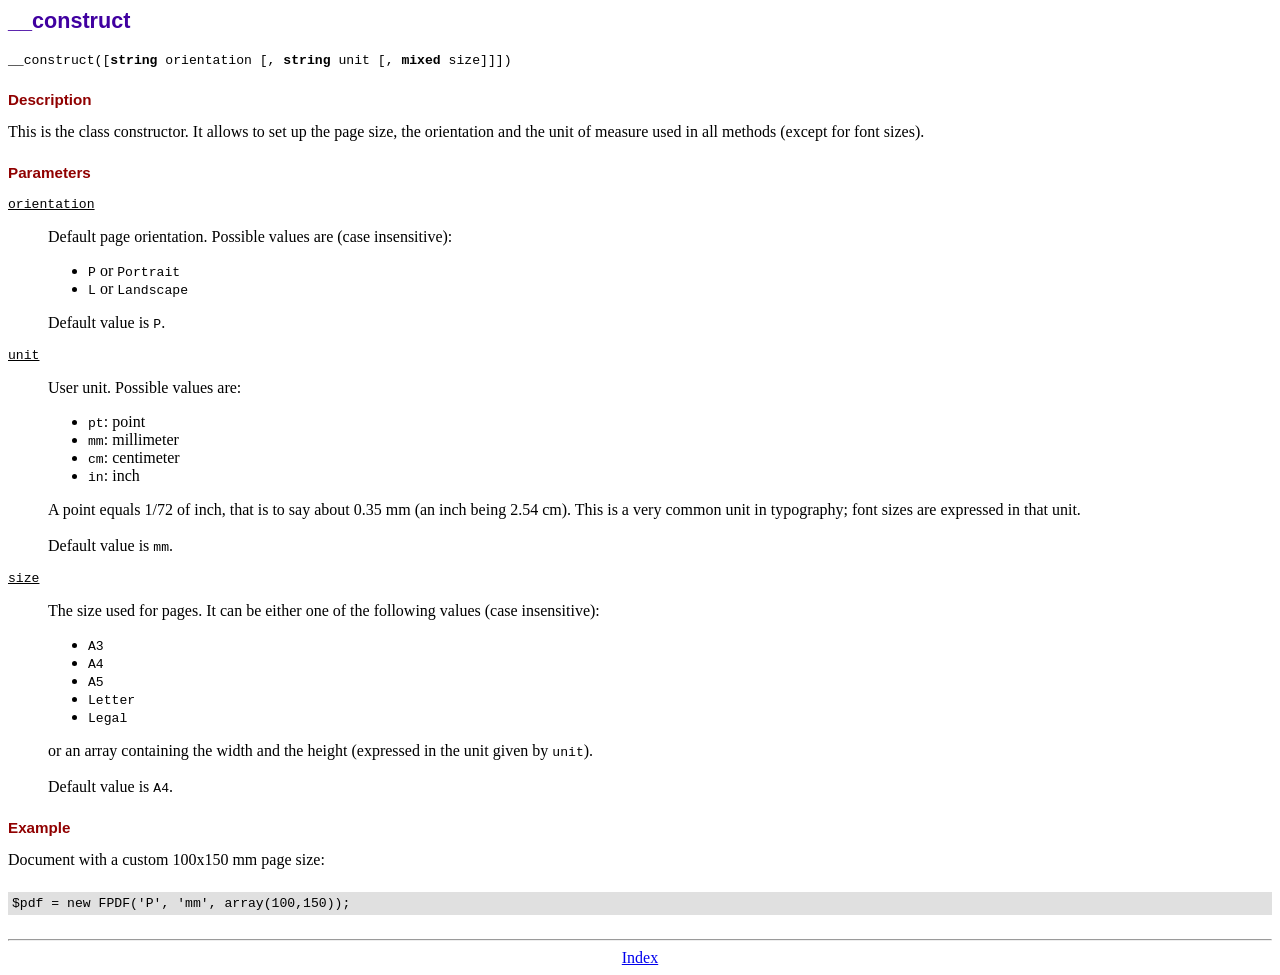
<file: library/doc/__construct.htm>
<!DOCTYPE html PUBLIC "-//W3C//DTD HTML 4.01 Transitional//EN">
<html>
<head>
<meta http-equiv="Content-Type" content="text/html; charset=UTF-8">
<title>__construct</title>
<link type="text/css" rel="stylesheet" href="../fpdf.css">
</head>
<body>
<h1>__construct</h1>
<code>__construct([<b>string</b> orientation [, <b>string</b> unit [, <b>mixed</b> size]]])</code>
<h2>Description</h2>
This is the class constructor. It allows to set up the page size, the orientation and the
unit of measure used in all methods (except for font sizes).
<h2>Parameters</h2>
<dl class="param">
<dt><code>orientation</code></dt>
<dd>
Default page orientation. Possible values are (case insensitive):
<ul>
<li><code>P</code> or <code>Portrait</code></li>
<li><code>L</code> or <code>Landscape</code></li>
</ul>
Default value is <code>P</code>.
</dd>
<dt><code>unit</code></dt>
<dd>
User unit. Possible values are:
<ul>
<li><code>pt</code>: point</li>
<li><code>mm</code>: millimeter</li>
<li><code>cm</code>: centimeter</li>
<li><code>in</code>: inch</li>
</ul>
A point equals 1/72 of inch, that is to say about 0.35 mm (an inch being 2.54 cm). This
is a very common unit in typography; font sizes are expressed in that unit.
<br>
<br>
Default value is <code>mm</code>.
</dd>
<dt><code>size</code></dt>
<dd>
The size used for pages. It can be either one of the following values (case insensitive):
<ul>
<li><code>A3</code></li>
<li><code>A4</code></li>
<li><code>A5</code></li>
<li><code>Letter</code></li>
<li><code>Legal</code></li>
</ul>
or an array containing the width and the height (expressed in the unit given by <code>unit</code>).<br>
<br>
Default value is <code>A4</code>.
</dd>
</dl>
<h2>Example</h2>
Document with a custom 100x150 mm page size:
<div class="doc-source">
<pre><code>$pdf = new FPDF('P', 'mm', array(100,150));</code></pre>
</div>
<hr style="margin-top:1.5em">
<div style="text-align:center"><a href="index.htm">Index</a></div>
</body>
</html>
</file>
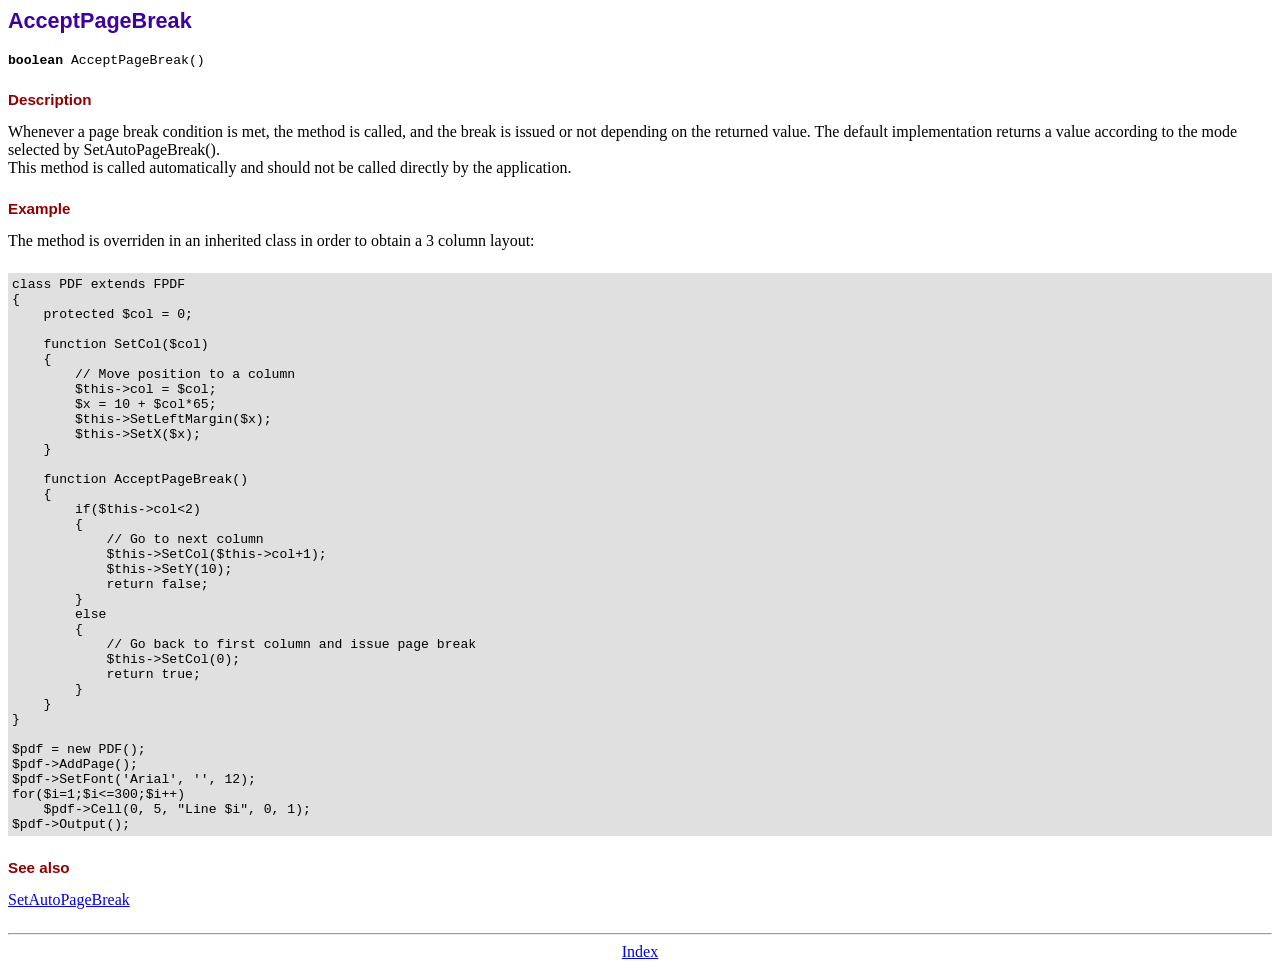
<file: library/doc/acceptpagebreak.htm>
<!DOCTYPE html PUBLIC "-//W3C//DTD HTML 4.01 Transitional//EN">
<html>
<head>
<meta http-equiv="Content-Type" content="text/html; charset=UTF-8">
<title>AcceptPageBreak</title>
<link type="text/css" rel="stylesheet" href="../fpdf.css">
</head>
<body>
<h1>AcceptPageBreak</h1>
<code><b>boolean</b> AcceptPageBreak()</code>
<h2>Description</h2>
Whenever a page break condition is met, the method is called, and the break is issued or not
depending on the returned value. The default implementation returns a value according to the
mode selected by SetAutoPageBreak().
<br>
This method is called automatically and should not be called directly by the application.
<h2>Example</h2>
The method is overriden in an inherited class in order to obtain a 3 column layout:
<div class="doc-source">
<pre><code>class PDF extends FPDF
{
    protected $col = 0;

    function SetCol($col)
    {
        // Move position to a column
        $this-&gt;col = $col;
        $x = 10 + $col*65;
        $this-&gt;SetLeftMargin($x);
        $this-&gt;SetX($x);
    }

    function AcceptPageBreak()
    {
        if($this-&gt;col&lt;2)
        {
            // Go to next column
            $this-&gt;SetCol($this-&gt;col+1);
            $this-&gt;SetY(10);
            return false;
        }
        else
        {
            // Go back to first column and issue page break
            $this-&gt;SetCol(0);
            return true;
        }
    }
}

$pdf = new PDF();
$pdf-&gt;AddPage();
$pdf-&gt;SetFont('Arial', '', 12);
for($i=1;$i&lt;=300;$i++)
    $pdf-&gt;Cell(0, 5, "Line $i", 0, 1);
$pdf-&gt;Output();</code></pre>
</div>
<h2>See also</h2>
<a href="setautopagebreak.htm">SetAutoPageBreak</a>
<hr style="margin-top:1.5em">
<div style="text-align:center"><a href="index.htm">Index</a></div>
</body>
</html>
</file>
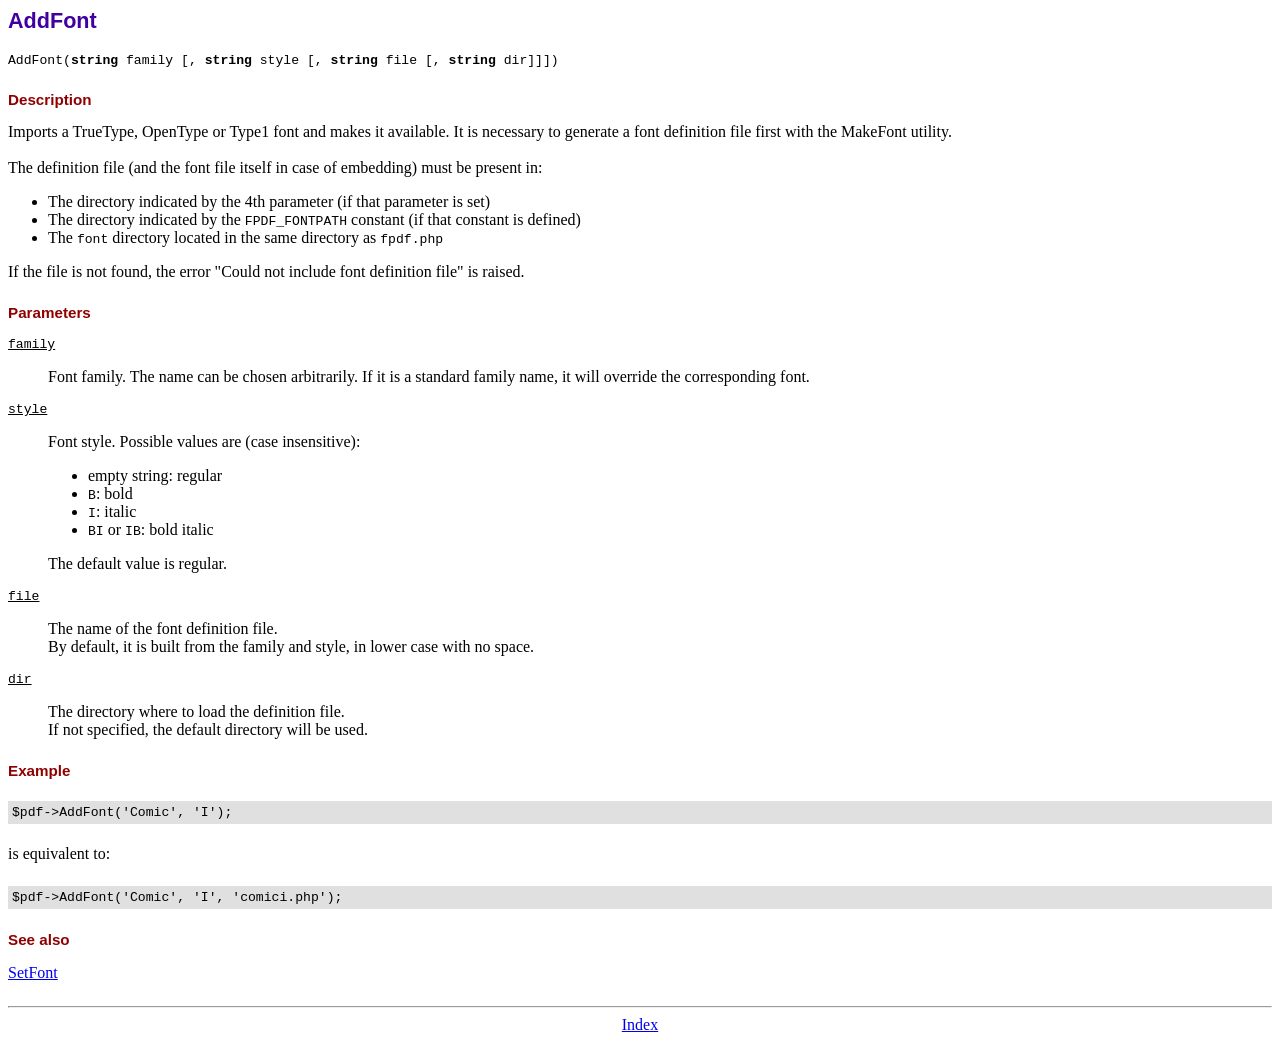
<file: library/doc/addfont.htm>
<!DOCTYPE html PUBLIC "-//W3C//DTD HTML 4.01 Transitional//EN">
<html>
<head>
<meta http-equiv="Content-Type" content="text/html; charset=UTF-8">
<title>AddFont</title>
<link type="text/css" rel="stylesheet" href="../fpdf.css">
</head>
<body>
<h1>AddFont</h1>
<code>AddFont(<b>string</b> family [, <b>string</b> style [, <b>string</b> file [, <b>string</b> dir]]])</code>
<h2>Description</h2>
Imports a TrueType, OpenType or Type1 font and makes it available. It is necessary to generate a font
definition file first with the MakeFont utility.
<br>
<br>
The definition file (and the font file itself in case of embedding) must be present in:
<ul>
<li>The directory indicated by the 4th parameter (if that parameter is set)</li>
<li>The directory indicated by the <code>FPDF_FONTPATH</code> constant (if that constant is defined)</li>
<li>The <code>font</code> directory located in the same directory as <code>fpdf.php</code></li>
</ul>
If the file is not found, the error "Could not include font definition file" is raised.
<h2>Parameters</h2>
<dl class="param">
<dt><code>family</code></dt>
<dd>
Font family. The name can be chosen arbitrarily. If it is a standard family name, it will
override the corresponding font.
</dd>
<dt><code>style</code></dt>
<dd>
Font style. Possible values are (case insensitive):
<ul>
<li>empty string: regular</li>
<li><code>B</code>: bold</li>
<li><code>I</code>: italic</li>
<li><code>BI</code> or <code>IB</code>: bold italic</li>
</ul>
The default value is regular.
</dd>
<dt><code>file</code></dt>
<dd>
The name of the font definition file.
<br>
By default, it is built from the family and style, in lower case with no space.
</dd>
<dt><code>dir</code></dt>
<dd>
The directory where to load the definition file.
<br>
If not specified, the default directory will be used.
</dd>
</dl>
<h2>Example</h2>
<div class="doc-source">
<pre><code>$pdf-&gt;AddFont('Comic', 'I');</code></pre>
</div>
is equivalent to:
<div class="doc-source">
<pre><code>$pdf-&gt;AddFont('Comic', 'I', 'comici.php');</code></pre>
</div>
<h2>See also</h2>
<a href="setfont.htm">SetFont</a>
<hr style="margin-top:1.5em">
<div style="text-align:center"><a href="index.htm">Index</a></div>
</body>
</html>
</file>
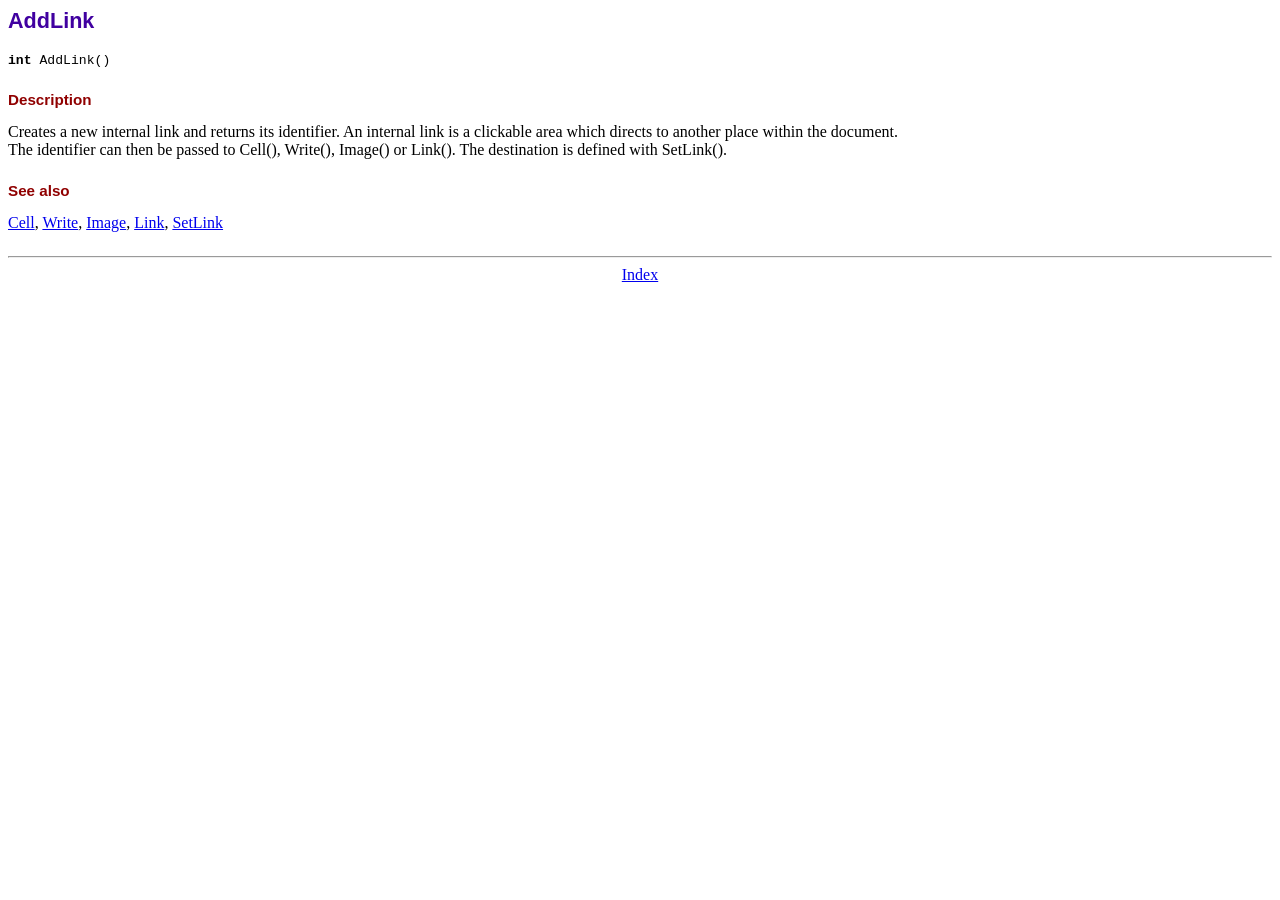
<file: library/doc/addlink.htm>
<!DOCTYPE html PUBLIC "-//W3C//DTD HTML 4.01 Transitional//EN">
<html>
<head>
<meta http-equiv="Content-Type" content="text/html; charset=UTF-8">
<title>AddLink</title>
<link type="text/css" rel="stylesheet" href="../fpdf.css">
</head>
<body>
<h1>AddLink</h1>
<code><b>int</b> AddLink()</code>
<h2>Description</h2>
Creates a new internal link and returns its identifier. An internal link is a clickable area
which directs to another place within the document.
<br>
The identifier can then be passed to Cell(), Write(), Image() or Link(). The destination is
defined with SetLink().
<h2>See also</h2>
<a href="cell.htm">Cell</a>,
<a href="write.htm">Write</a>,
<a href="image.htm">Image</a>,
<a href="link.htm">Link</a>,
<a href="setlink.htm">SetLink</a>
<hr style="margin-top:1.5em">
<div style="text-align:center"><a href="index.htm">Index</a></div>
</body>
</html>
</file>
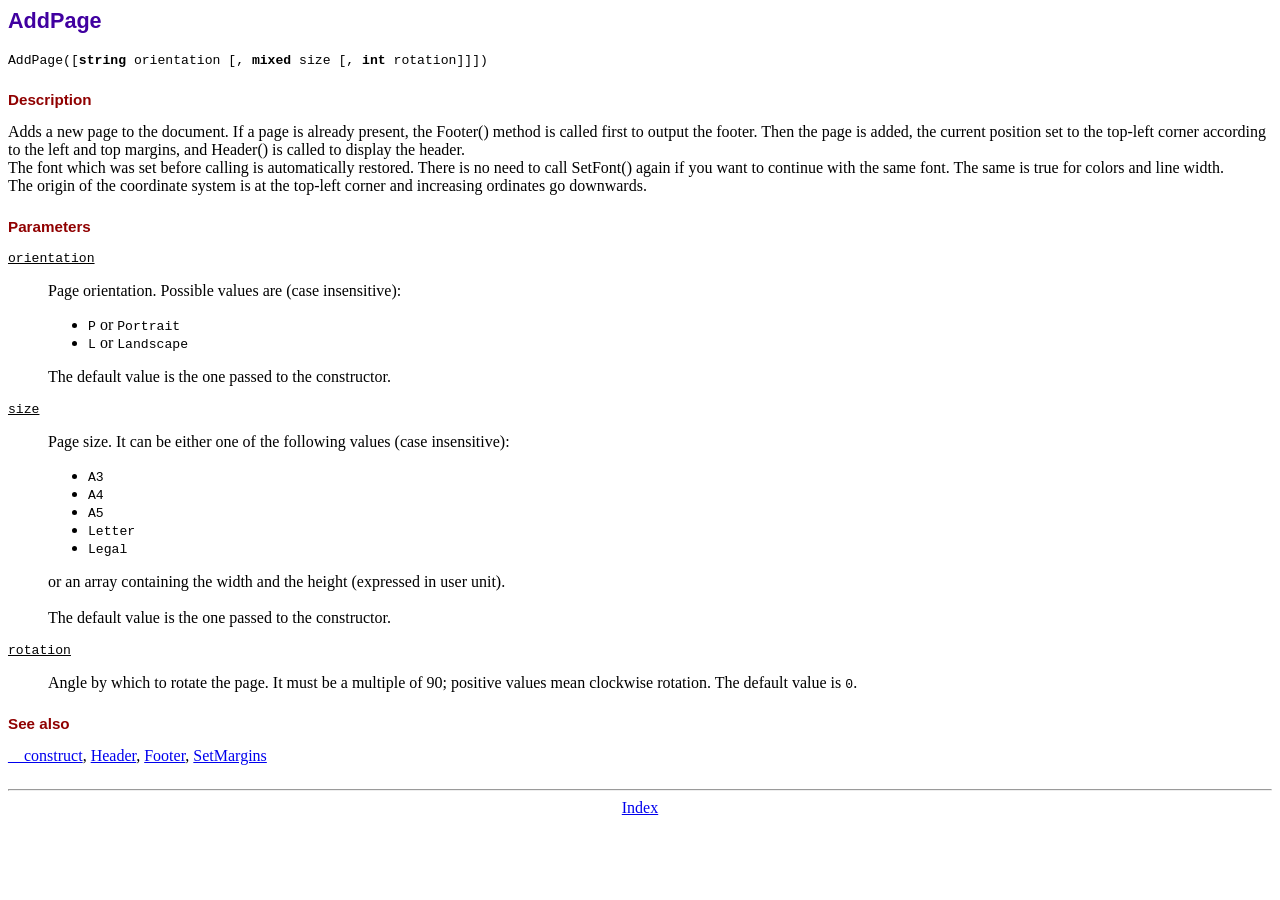
<file: library/doc/addpage.htm>
<!DOCTYPE html PUBLIC "-//W3C//DTD HTML 4.01 Transitional//EN">
<html>
<head>
<meta http-equiv="Content-Type" content="text/html; charset=UTF-8">
<title>AddPage</title>
<link type="text/css" rel="stylesheet" href="../fpdf.css">
</head>
<body>
<h1>AddPage</h1>
<code>AddPage([<b>string</b> orientation [, <b>mixed</b> size [, <b>int</b> rotation]]])</code>
<h2>Description</h2>
Adds a new page to the document. If a page is already present, the Footer() method is called
first to output the footer. Then the page is added, the current position set to the top-left
corner according to the left and top margins, and Header() is called to display the header.
<br>
The font which was set before calling is automatically restored. There is no need to call
SetFont() again if you want to continue with the same font. The same is true for colors and
line width.
<br>
The origin of the coordinate system is at the top-left corner and increasing ordinates go
downwards.
<h2>Parameters</h2>
<dl class="param">
<dt><code>orientation</code></dt>
<dd>
Page orientation. Possible values are (case insensitive):
<ul>
<li><code>P</code> or <code>Portrait</code></li>
<li><code>L</code> or <code>Landscape</code></li>
</ul>
The default value is the one passed to the constructor.
</dd>
<dt><code>size</code></dt>
<dd>
Page size. It can be either one of the following values (case insensitive):
<ul>
<li><code>A3</code></li>
<li><code>A4</code></li>
<li><code>A5</code></li>
<li><code>Letter</code></li>
<li><code>Legal</code></li>
</ul>
or an array containing the width and the height (expressed in user unit).<br>
<br>
The default value is the one passed to the constructor.
</dd>
<dt><code>rotation</code></dt>
<dd>
Angle by which to rotate the page. It must be a multiple of 90; positive values
mean clockwise rotation. The default value is <code>0</code>.
</dd>
</dl>
<h2>See also</h2>
<a href="__construct.htm">__construct</a>,
<a href="header.htm">Header</a>,
<a href="footer.htm">Footer</a>,
<a href="setmargins.htm">SetMargins</a>
<hr style="margin-top:1.5em">
<div style="text-align:center"><a href="index.htm">Index</a></div>
</body>
</html>
</file>
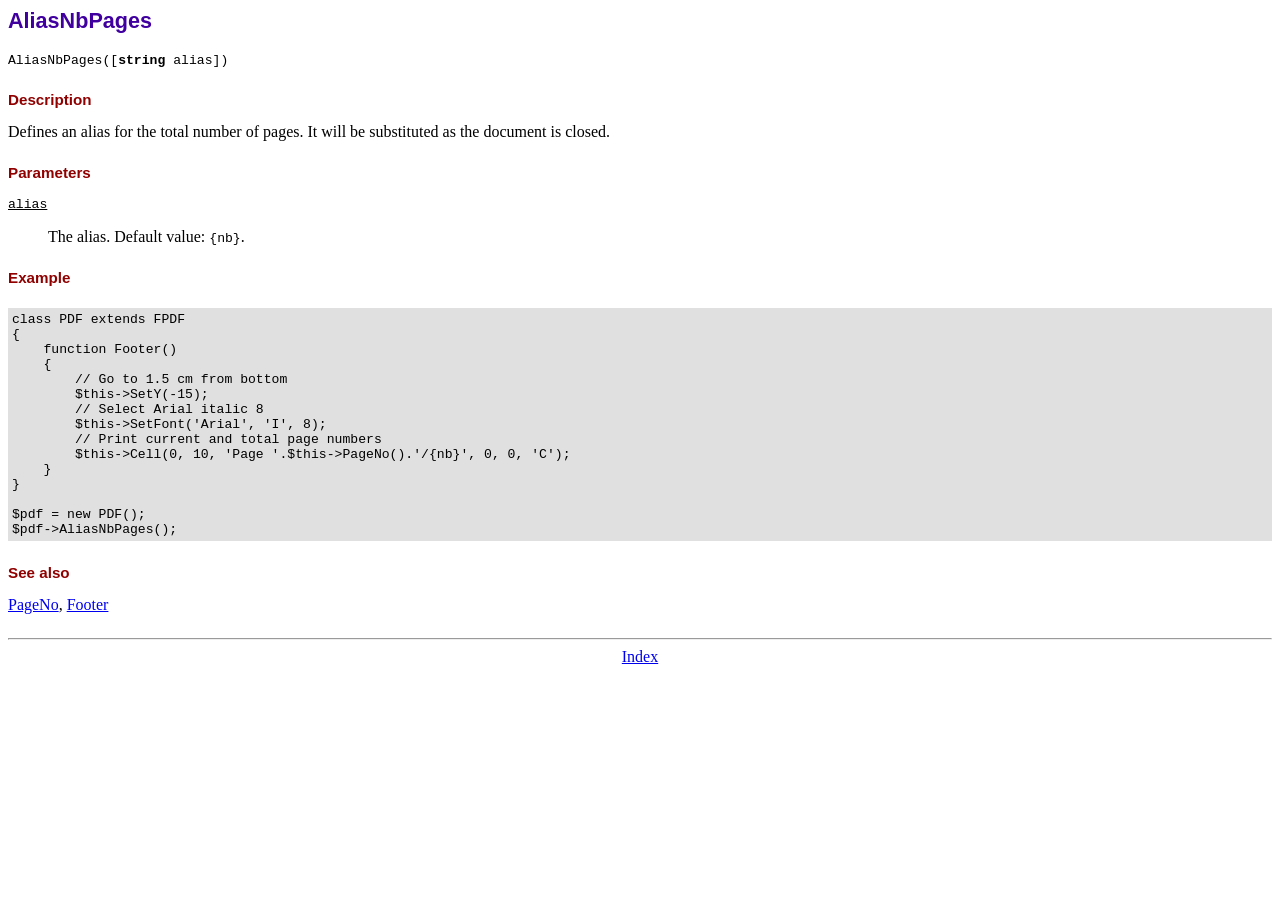
<file: library/doc/aliasnbpages.htm>
<!DOCTYPE html PUBLIC "-//W3C//DTD HTML 4.01 Transitional//EN">
<html>
<head>
<meta http-equiv="Content-Type" content="text/html; charset=UTF-8">
<title>AliasNbPages</title>
<link type="text/css" rel="stylesheet" href="../fpdf.css">
</head>
<body>
<h1>AliasNbPages</h1>
<code>AliasNbPages([<b>string</b> alias])</code>
<h2>Description</h2>
Defines an alias for the total number of pages. It will be substituted as the document is
closed.
<h2>Parameters</h2>
<dl class="param">
<dt><code>alias</code></dt>
<dd>
The alias. Default value: <code>{nb}</code>.
</dd>
</dl>
<h2>Example</h2>
<div class="doc-source">
<pre><code>class PDF extends FPDF
{
    function Footer()
    {
        // Go to 1.5 cm from bottom
        $this-&gt;SetY(-15);
        // Select Arial italic 8
        $this-&gt;SetFont('Arial', 'I', 8);
        // Print current and total page numbers
        $this-&gt;Cell(0, 10, 'Page '.$this-&gt;PageNo().'/{nb}', 0, 0, 'C');
    }
}

$pdf = new PDF();
$pdf-&gt;AliasNbPages();</code></pre>
</div>
<h2>See also</h2>
<a href="pageno.htm">PageNo</a>,
<a href="footer.htm">Footer</a>
<hr style="margin-top:1.5em">
<div style="text-align:center"><a href="index.htm">Index</a></div>
</body>
</html>
</file>
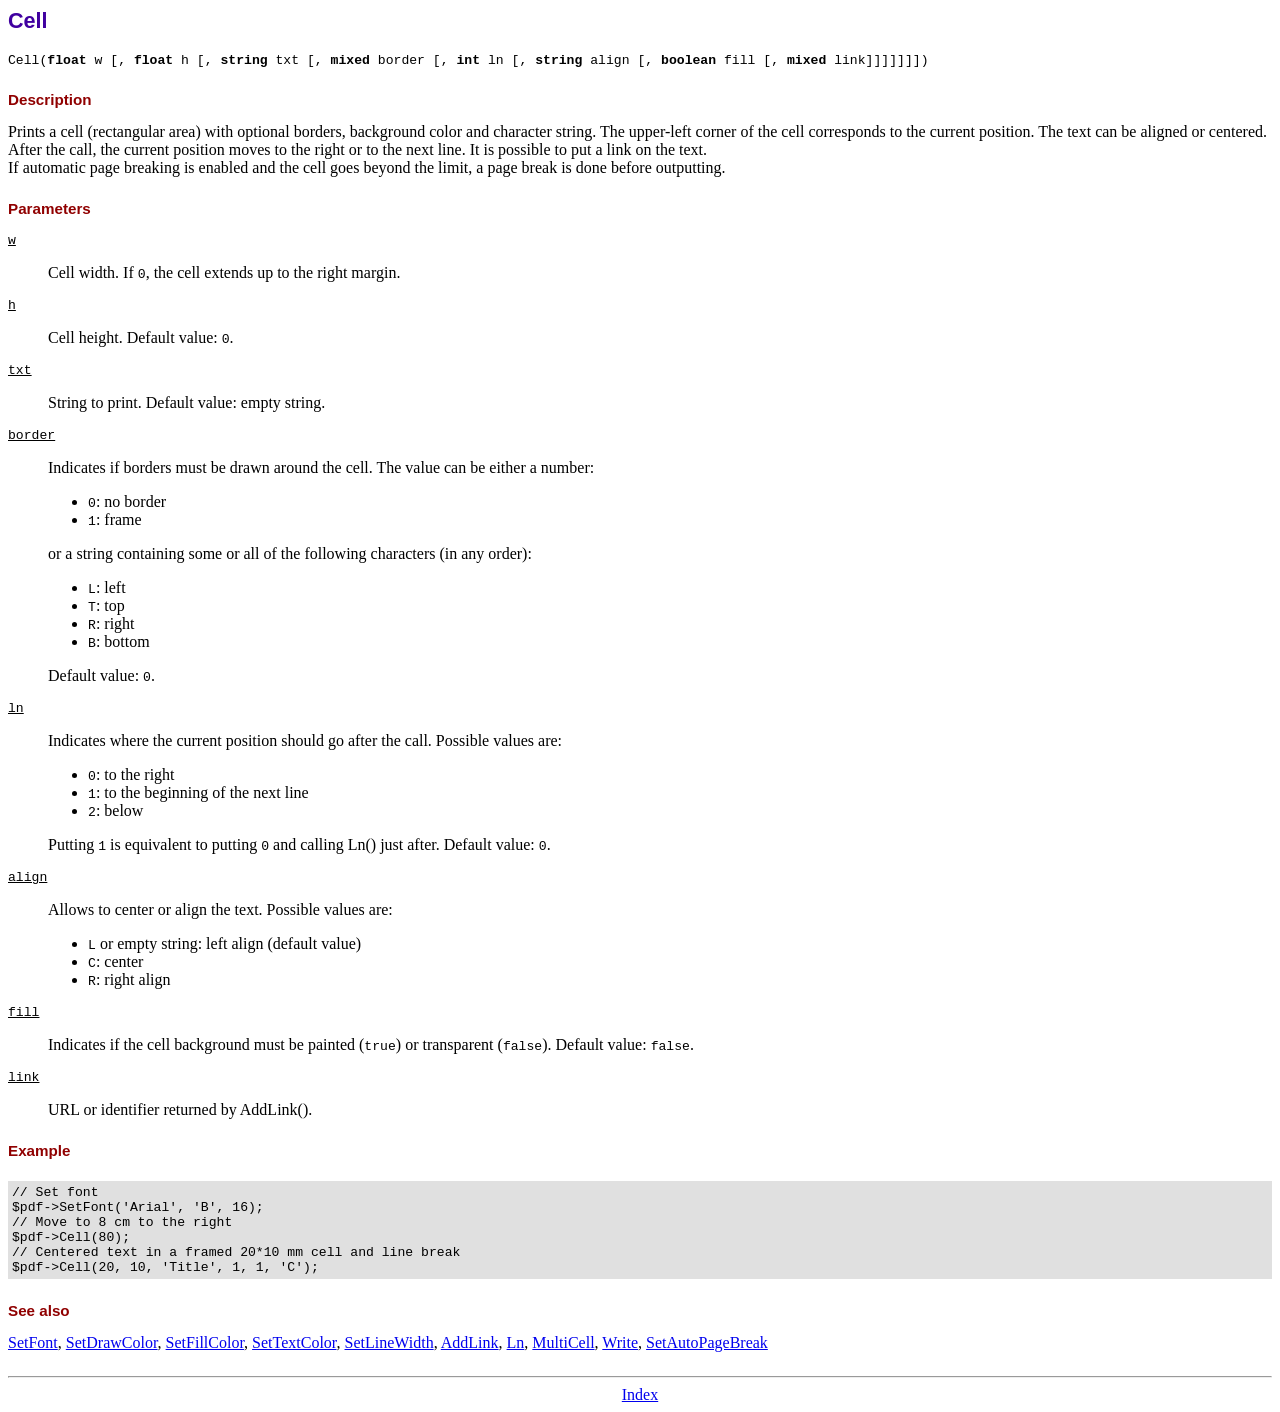
<file: library/doc/cell.htm>
<!DOCTYPE html PUBLIC "-//W3C//DTD HTML 4.01 Transitional//EN">
<html>
<head>
<meta http-equiv="Content-Type" content="text/html; charset=UTF-8">
<title>Cell</title>
<link type="text/css" rel="stylesheet" href="../fpdf.css">
</head>
<body>
<h1>Cell</h1>
<code>Cell(<b>float</b> w [, <b>float</b> h [, <b>string</b> txt [, <b>mixed</b> border [, <b>int</b> ln [, <b>string</b> align [, <b>boolean</b> fill [, <b>mixed</b> link]]]]]]])</code>
<h2>Description</h2>
Prints a cell (rectangular area) with optional borders, background color and character string.
The upper-left corner of the cell corresponds to the current position. The text can be aligned
or centered. After the call, the current position moves to the right or to the next line. It is
possible to put a link on the text.
<br>
If automatic page breaking is enabled and the cell goes beyond the limit, a page break is
done before outputting.
<h2>Parameters</h2>
<dl class="param">
<dt><code>w</code></dt>
<dd>
Cell width. If <code>0</code>, the cell extends up to the right margin.
</dd>
<dt><code>h</code></dt>
<dd>
Cell height.
Default value: <code>0</code>.
</dd>
<dt><code>txt</code></dt>
<dd>
String to print.
Default value: empty string.
</dd>
<dt><code>border</code></dt>
<dd>
Indicates if borders must be drawn around the cell. The value can be either a number:
<ul>
<li><code>0</code>: no border</li>
<li><code>1</code>: frame</li>
</ul>
or a string containing some or all of the following characters (in any order):
<ul>
<li><code>L</code>: left</li>
<li><code>T</code>: top</li>
<li><code>R</code>: right</li>
<li><code>B</code>: bottom</li>
</ul>
Default value: <code>0</code>.
</dd>
<dt><code>ln</code></dt>
<dd>
Indicates where the current position should go after the call. Possible values are:
<ul>
<li><code>0</code>: to the right</li>
<li><code>1</code>: to the beginning of the next line</li>
<li><code>2</code>: below</li>
</ul>
Putting <code>1</code> is equivalent to putting <code>0</code> and calling Ln() just after.
Default value: <code>0</code>.
</dd>
<dt><code>align</code></dt>
<dd>
Allows to center or align the text. Possible values are:
<ul>
<li><code>L</code> or empty string: left align (default value)</li>
<li><code>C</code>: center</li>
<li><code>R</code>: right align</li>
</ul>
</dd>
<dt><code>fill</code></dt>
<dd>
Indicates if the cell background must be painted (<code>true</code>) or transparent (<code>false</code>).
Default value: <code>false</code>.
</dd>
<dt><code>link</code></dt>
<dd>
URL or identifier returned by AddLink().
</dd>
</dl>
<h2>Example</h2>
<div class="doc-source">
<pre><code>// Set font
$pdf-&gt;SetFont('Arial', 'B', 16);
// Move to 8 cm to the right
$pdf-&gt;Cell(80);
// Centered text in a framed 20*10 mm cell and line break
$pdf-&gt;Cell(20, 10, 'Title', 1, 1, 'C');</code></pre>
</div>
<h2>See also</h2>
<a href="setfont.htm">SetFont</a>,
<a href="setdrawcolor.htm">SetDrawColor</a>,
<a href="setfillcolor.htm">SetFillColor</a>,
<a href="settextcolor.htm">SetTextColor</a>,
<a href="setlinewidth.htm">SetLineWidth</a>,
<a href="addlink.htm">AddLink</a>,
<a href="ln.htm">Ln</a>,
<a href="multicell.htm">MultiCell</a>,
<a href="write.htm">Write</a>,
<a href="setautopagebreak.htm">SetAutoPageBreak</a>
<hr style="margin-top:1.5em">
<div style="text-align:center"><a href="index.htm">Index</a></div>
</body>
</html>
</file>
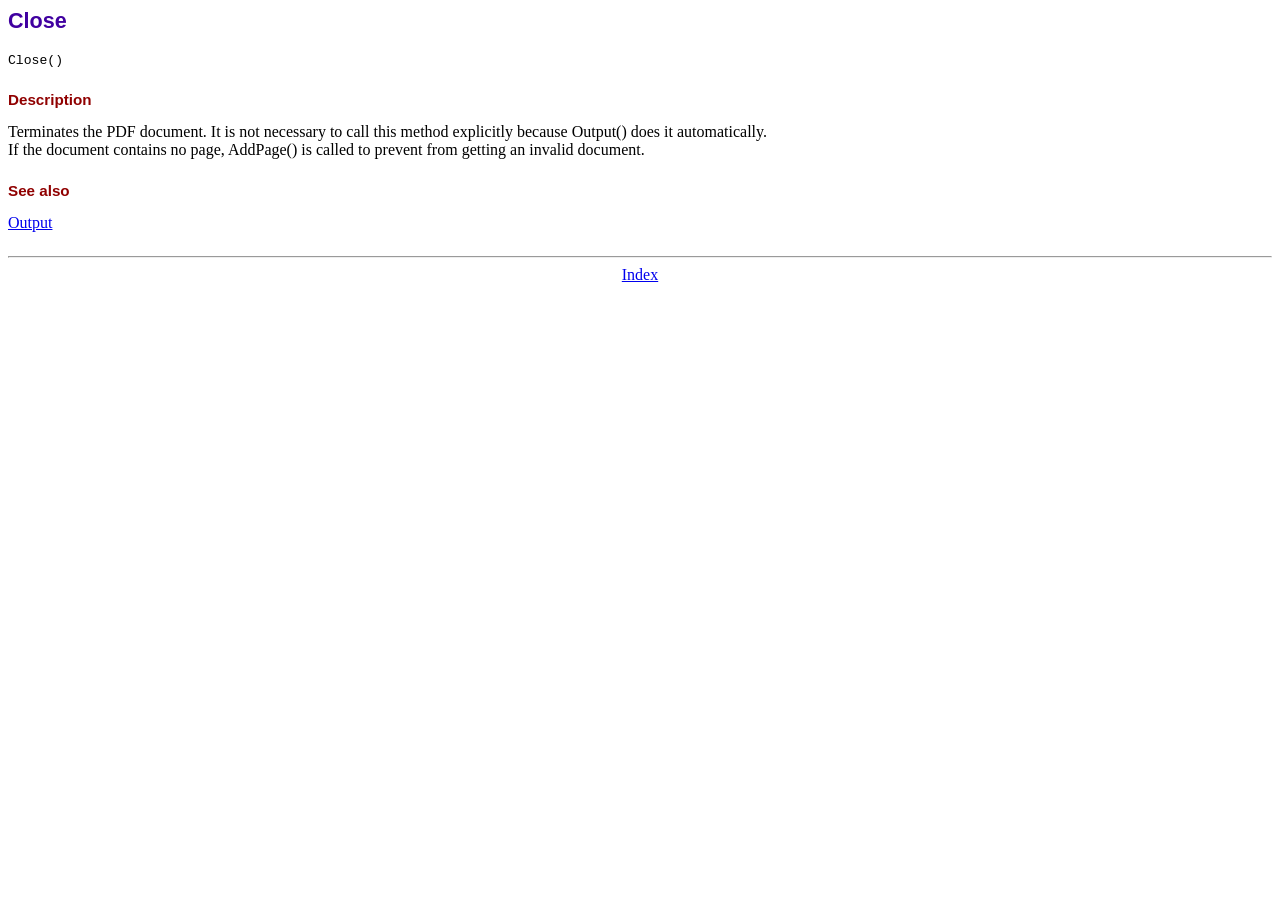
<file: library/doc/close.htm>
<!DOCTYPE html PUBLIC "-//W3C//DTD HTML 4.01 Transitional//EN">
<html>
<head>
<meta http-equiv="Content-Type" content="text/html; charset=UTF-8">
<title>Close</title>
<link type="text/css" rel="stylesheet" href="../fpdf.css">
</head>
<body>
<h1>Close</h1>
<code>Close()</code>
<h2>Description</h2>
Terminates the PDF document. It is not necessary to call this method explicitly because Output()
does it automatically.
<br>
If the document contains no page, AddPage() is called to prevent from getting an invalid document.
<h2>See also</h2>
<a href="output.htm">Output</a>
<hr style="margin-top:1.5em">
<div style="text-align:center"><a href="index.htm">Index</a></div>
</body>
</html>
</file>
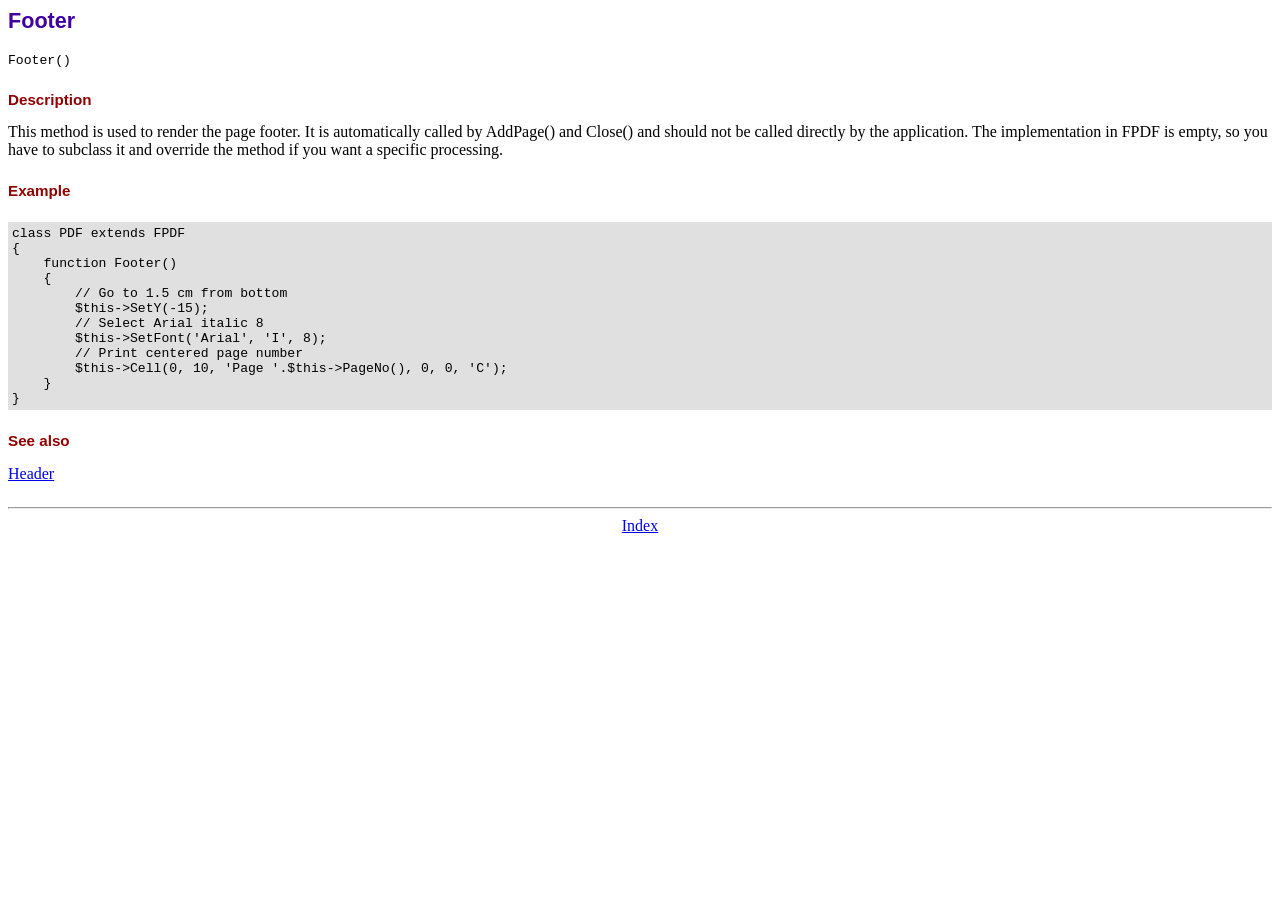
<file: library/doc/footer.htm>
<!DOCTYPE html PUBLIC "-//W3C//DTD HTML 4.01 Transitional//EN">
<html>
<head>
<meta http-equiv="Content-Type" content="text/html; charset=UTF-8">
<title>Footer</title>
<link type="text/css" rel="stylesheet" href="../fpdf.css">
</head>
<body>
<h1>Footer</h1>
<code>Footer()</code>
<h2>Description</h2>
This method is used to render the page footer. It is automatically called by AddPage() and
Close() and should not be called directly by the application. The implementation in FPDF is
empty, so you have to subclass it and override the method if you want a specific processing.
<h2>Example</h2>
<div class="doc-source">
<pre><code>class PDF extends FPDF
{
    function Footer()
    {
        // Go to 1.5 cm from bottom
        $this-&gt;SetY(-15);
        // Select Arial italic 8
        $this-&gt;SetFont('Arial', 'I', 8);
        // Print centered page number
        $this-&gt;Cell(0, 10, 'Page '.$this-&gt;PageNo(), 0, 0, 'C');
    }
}</code></pre>
</div>
<h2>See also</h2>
<a href="header.htm">Header</a>
<hr style="margin-top:1.5em">
<div style="text-align:center"><a href="index.htm">Index</a></div>
</body>
</html>
</file>
<file: library/fpdf.css>
body {font-family:"Times New Roman",serif}
h1 {font:bold 135% Arial,sans-serif; color:#4000A0; margin-bottom:0.9em}
h2 {font:bold 95% Arial,sans-serif; color:#900000; margin-top:1.5em; margin-bottom:1em}
dl.param dt {text-decoration:underline}
dl.param dd {margin-top:1em; margin-bottom:1em}
dl.param ul {margin-top:1em; margin-bottom:1em}
tt, code, kbd {font-family:"Courier New",Courier,monospace; font-size:82%}
div.source {margin-top:1.4em; margin-bottom:1.3em}
div.source pre {display:table; border:1px solid #24246A; width:100%; margin:0em; font-family:inherit; font-size:100%}
div.source code {display:block; border:1px solid #C5C5EC; background-color:#F0F5FF; padding:6px; color:#000000}
div.doc-source {margin-top:1.4em; margin-bottom:1.3em}
div.doc-source pre {display:table; width:100%; margin:0em; font-family:inherit; font-size:100%}
div.doc-source code {display:block; background-color:#E0E0E0; padding:4px}
.kw {color:#000080; font-weight:bold}
.str {color:#CC0000}
.cmt {color:#008000}
p.demo {text-align:center; margin-top:-0.9em}
a.demo {text-decoration:none; font-weight:bold; color:#0000CC}
a.demo:link {text-decoration:none; font-weight:bold; color:#0000CC}
a.demo:hover {text-decoration:none; font-weight:bold; color:#0000FF}
a.demo:active {text-decoration:none; font-weight:bold; color:#0000FF}
</file>
